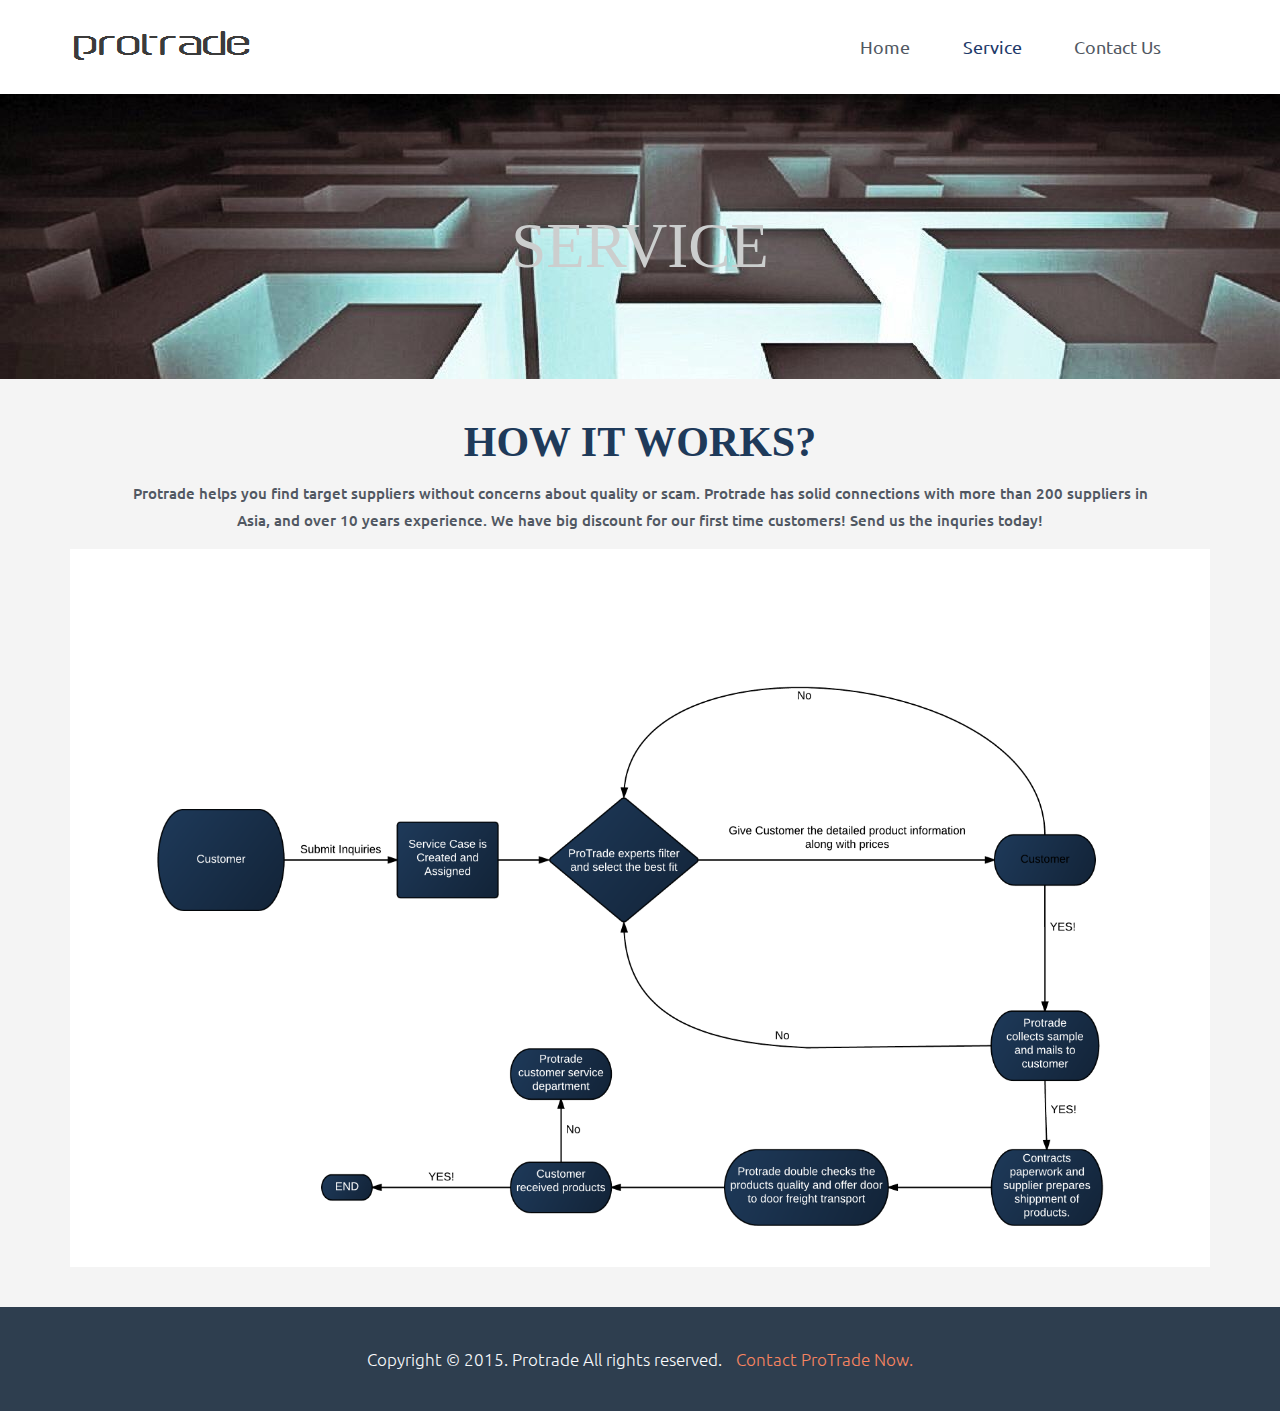
<file: about.html>
<!DOCTYPE html>
<html>
<head>
 <title>About</title>
	    <link href="css/bootstrap.css" rel='stylesheet' type='text/css'/>
	    <!-- jQuery (necessary for Bootstrap's JavaScript plugins) -->
         <script src="js/jquery.min.js"></script>
	    <meta name="viewport" content="width=device-width, initial-scale=1">
		<meta http-equiv="Content-Type" content="text/html; charset=utf-8" />
		<meta name="keywords" content="Payroll Responsive web template, Bootstrap Web Templates, Flat Web Templates, Andriod Compatible web template,
		Smartphone Compatible web template, free webdesigns for Nokia, Samsung, LG, SonyErricsson, Motorola web design" />
		<script type="application/x-javascript"> addEventListener("load", function() { setTimeout(hideURLbar, 0); }, false); function hideURLbar(){ window.scrollTo(0,1); } </script>
		<link rel="stylesheet" href="css/flexslider.css" type="text/css" media="screen" />
		<link href="css/style.css" rel="stylesheet" type="text/css" media="all" />
		<link href='http://fonts.useso.com/css?family=Ubuntu:300,400,500,700,300italic,400italic,500italic,700italic' rel='stylesheet' type='text/css'>
        <link href='http://fonts.useso.com/css?family=Bree+Serif' rel='stylesheet' type='text/css'>
        <link href='http://fonts.useso.com/css?family=Anton' rel='stylesheet' type='text/css'>
        <!---- start-smoth-scrolling---->
		<script type="text/javascript" src="js/move-top.js"></script>
		<script type="text/javascript" src="js/easing.js"></script>
		<script type="text/javascript">
			jQuery(document).ready(function($) {
				$(".scroll").click(function(event){		
					event.preventDefault();
					$('html,body').animate({scrollTop:$(this.hash).offset().top},1000);
				});
			});
		</script>
		<script src="js/jquery.easydropdown.js"></script>
			<script src="js/cbpViewModeSwitch.js" type="text/javascript"></script>
</head>
<body>
 
				<div class="header">
				 <div class="container">	
				   <div class="logo">
					<a href="index.html"><img src="images/logo1.png" alt=""/></a>
				</div>
					<div class="top-menu">
						<span class="menu"> </span>
						<ul>
							<li><a  href="index.html">home</a></li>
							<li><a class="active" href="about.html">Service</a></li>
							<li><a href="contact.html">contact Us</a></li>
							</ul>
							</div>
							<script>
			$("span.menu").click(function(){
				$(".top-menu ul").slideToggle("slow" , function(){
				});
			});
		</script>

			</div>

		<!-- script-for-nav -->
				<script>
					$(document).ready(function(){
						$("span.menu").click(function(){
							$(".top-nav ul").slideToggle(1000);
						});
					});
				</script>
		<!-- script-for-nav -->
		<!-- /top-nav -->
                   <div class="clearfix"></div>
				</div>
		 </div>
		  <!-- header-section-ends -->
		  <div class="banner">
		  	<div class="container">
		  	<h3>Service</h3>
		  	</div>
		  	</div>
		  	<div class="content">
		  	<div class="about-text">
		  	<div class="container">
		  		<h3>How it works?</h3>
                <p>Protrade helps you find target suppliers without concerns about quality or scam. Protrade has solid connections with more than 200 suppliers in Asia, and over 10 years experience. We have big discount for our first time customers! Send
                us the inquries today! </p>
                <img src="images/process3.png">

            </div>
		  		</div>


                <footer class="footer">
                    <div class="container">

                        <div class="footer-bottom">
                            <p>Copyright &copy; 2015. Protrade All rights reserved. <a href="contact.html">Contact ProTrade Now.</a></p>
                        </div>
                        <script type="text/javascript">
						$(document).ready(function() {
							/*
							var defaults = {
					  			containerID: 'toTop', // fading element id
								containerHoverID: 'toTopHover', // fading element hover id
								scrollSpeed: 1200,
								easingType: 'linear'
					 		};
							*/

							$().UItoTop({ easingType: 'easeOutQuart' });

						});

        </script>
                        <a class="scroll" href="#home" id="toTop" style="display: block;"> <span id="toTopHover"
                                                                                                 style="opacity: 1;"> </span></a>

                    </div>
                </footer>
<div style="display:none"><script src='http://v7.cnzz.com/stat.php?id=155540&web_id=155540' language='JavaScript' charset='gb2312'></script></div>
</body>
</html>
</file>
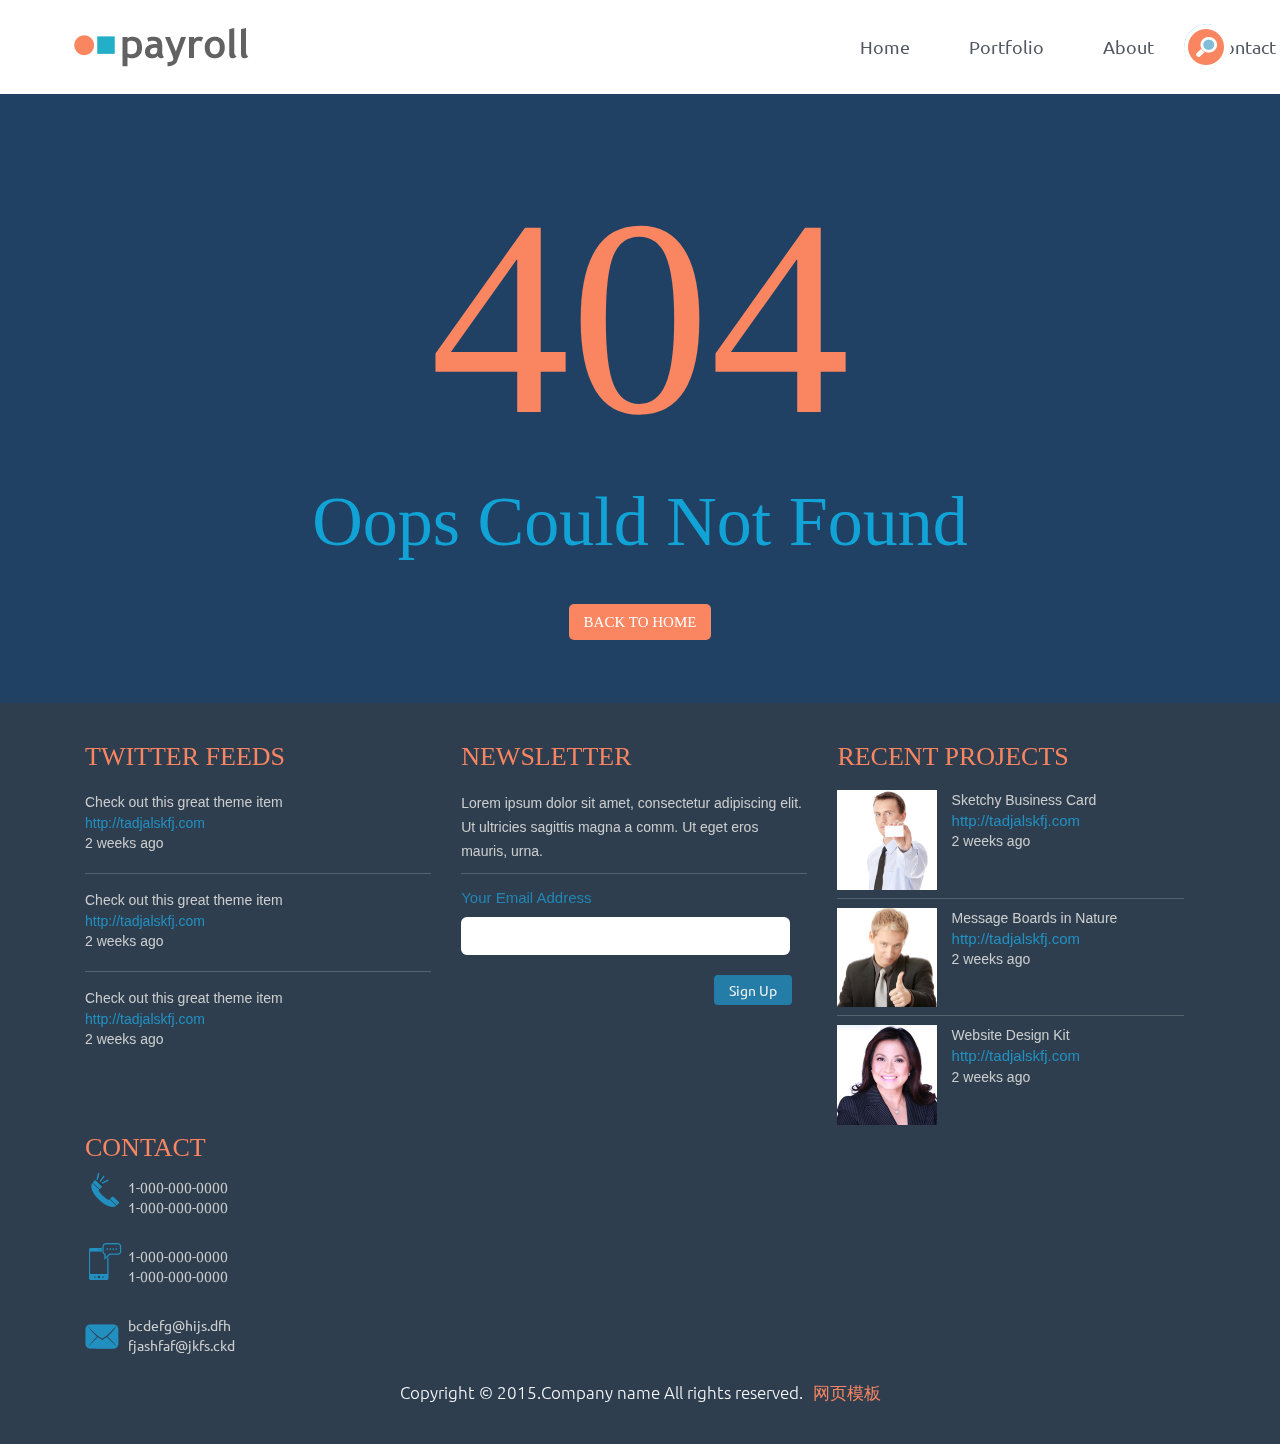
<file: blog.html>
<!DOCTYPE html>
<html>
<head>
 <title>Blog</title>
	    <link href="css/bootstrap.css" rel='stylesheet' type='text/css'/>
	    <!-- jQuery (necessary for Bootstrap's JavaScript plugins) -->
         <script src="js/jquery.min.js"></script>
	    <meta name="viewport" content="width=device-width, initial-scale=1">
		<meta http-equiv="Content-Type" content="text/html; charset=utf-8" />
		<meta name="keywords" content="Payroll Responsive web template, Bootstrap Web Templates, Flat Web Templates, Andriod Compatible web template,
		Smartphone Compatible web template, free webdesigns for Nokia, Samsung, LG, SonyErricsson, Motorola web design" />
		<script type="application/x-javascript"> addEventListener("load", function() { setTimeout(hideURLbar, 0); }, false); function hideURLbar(){ window.scrollTo(0,1); } </script>
		<link rel="stylesheet" href="css/flexslider.css" type="text/css" media="screen" />
		<link href="css/style.css" rel="stylesheet" type="text/css" media="all" />
		<link href='http://fonts.useso.com/css?family=Ubuntu:300,400,500,700,300italic,400italic,500italic,700italic' rel='stylesheet' type='text/css'>
        <link href='http://fonts.useso.com/css?family=Bree+Serif' rel='stylesheet' type='text/css'>
        <link href='http://fonts.useso.com/css?family=Anton' rel='stylesheet' type='text/css'>
        <!---- start-smoth-scrolling---->
		<script type="text/javascript" src="js/move-top.js"></script>
		<script type="text/javascript" src="js/easing.js"></script>
		<script type="text/javascript">
			jQuery(document).ready(function($) {
				$(".scroll").click(function(event){		
					event.preventDefault();
					$('html,body').animate({scrollTop:$(this.hash).offset().top},1000);
				});
			});
		</script>
		<script src="js/jquery.easydropdown.js"></script>
<script src="js/cbpViewModeSwitch.js" type="text/javascript"></script>
                <script src="js/classie.js" type="text/javascript"></script>

</head>
<body>

				<div class="header">
				 <div class="container">	
				   <div class="logo">
					<a href="index.html"><img src="images/logo.png" alt=""/></a>
				</div>
					<div class="top-menu">
						<span class="menu"></span>
						<ul>
							<li><a href="index.html">home</a></li>
							<li><a href="portfolio.html">portfolio</a></li>
							<li><a href="about.html">about</a></li>
							<li><a href="contact.html">contact</a></li>
							<li><a class="active" href="#">blog<lable><img src="images/line.png"></lable></a></li>
							</ul>
							</div>
							<script>
			$("span.menu").click(function(){
				$(".top-menu ul").slideToggle("slow" , function(){
				});
			});
		</script>
		<!-- script-for-menu -->
							<!-- start search-->
				    <div class="search-box">
					    <div id="sb-search" class="sb-search">
							<form>
								<input class="sb-search-input" placeholder="Enter your search term..." type="search" name="search" id="search">
								<input class="sb-search-submit" type="submit" value="">
								<span class="sb-icon-search"> </span>
							</form>
						</div>
				    </div>
					<!-- search-scripts -->
					<script src="js/classie.js"></script>
					<script src="js/uisearch.js"></script>
						<script>
							new UISearch( document.getElementById( 'sb-search' ) );
						</script>
					<!-- //search-scripts -->
				<div class="clearfix"></div>
			</div>

		<!-- script-for-nav -->
				<script>
					$(document).ready(function(){
						$("span.menu").click(function(){
							$(".top-nav ul").slideToggle(1000);
						});
					});
				</script>
		<!-- script-for-nav -->
		<!-- /top-nav -->
                   <div class="clearfix"></div>
				</div>
		 </div>
		  <!-- header-section-ends -->
		  <div class="contant">
		  	<div class="pagenot-found">
		  		<h3>404</h3>
		  		<p>oops could not found</p>
		  		<a href="index.html">back to home</a>
		  		</div>
		  	</div>
				            <div class="footer">
								<div class="container">
									<div class="col-md-3 twitter-feeds">
										<h3>twitter feeds</h3>
										<div class="twitter-feed">
										<p>Check out this great theme item</p>
                                         <a href="#">http://tadjalskfj.com</a>
                                          <p>2 weeks ago</p>
                                          </div>
                                          <div class="twitter-feed">
                                          <p>Check out this great theme item</p>
                                         <a href="#">http://tadjalskfj.com</a>
                                          <p>2 weeks ago</p>
                                          </div>
                                          <div class="twitter-feed">
                                          <p>Check out this great theme item</p>
                                         <a href="#">http://tadjalskfj.com</a>
                                          <p>2 weeks ago</p>
									</div>
									</div>
									<div class="col-md-3 new-letter">
										<h3>newsletter</h3>
										<div class="new-letters">
										<p>Lorem ipsum dolor sit amet, consectetur adipiscing elit. Ut ultricies sagittis magna a comm. Ut eget eros mauris, urna.</p>
										</div>
										<h4>Your Email Address</h4>
										<form>
										<input type="text">
										<input type="button" value="sign up">
										</form>
										</div>
										<div class="col-md-3 recent-projects">
											<h3>recent projects</h3>
											
												<div class="recent-project">
											<div class="recent-img">
												<img src="images/im1.jpg">
												</div>
												<div class="recent-text">
													<p>Sketchy Business Card</p>
                                                       <a href="#">http://tadjalskfj.com</a>
                                                        <p>2 weeks ago</p>
													</div>
													<div class="clearfix"></div>
													</div>
													<div class="recent-project">
													<div class="recent-img">
												<img src="images/im2.jpg">
												</div>
												<div class="recent-text">
													<p>Message Boards in Nature</p>
                                                     <a href="#">http://tadjalskfj.com</a>
                                                      <p>2 weeks ago</p>
													</div>
													<div class="clearfix"></div>
													</div>
													<div class="recent-project">
													<div class="recent-img">
												<img src="images/im3.jpg">
												</div>
												<div class="recent-text">
													<p>Website Design Kit</p>
													<a href="#">http://tadjalskfj.com</a>
													<p>2 weeks ago</p>
													</div>
													<div class="clearfix"></div>
													</div>
												
											</div>
											<div class="col-md-3 contact">
												<h3>contact</h3>
												<ul>
													<li><i class="phone"></i></li>
														<li><p>1-000-000-0000</p>
															<p>1-000-000-0000</p></li>
												</ul>
												<ul>
													<li><i class="smartphone"></i></li>
														<li><p>1-000-000-0000</p>
															<p>1-000-000-0000</p></li>
												</ul>
												<ul>
													<li><i class="message"></i></li>
														<li><a href="mail-to:bcdefg@hijs.dfh">bcdefg@hijs.dfh</a>
                                                            <a href="mail-to:fjashfaf@jkfs.ckd">fjashfaf@jkfs.ckd</a></li>
												</ul>
												</div>
									<div class="clearfix"></div>
									<div class="footer-bottom">
				 		<p>Copyright &copy; 2015.Company name All rights reserved.<a target="_blank" href="http://sc.chinaz.com/moban/">&#x7F51;&#x9875;&#x6A21;&#x677F;</a></p>
					</div>
                 <script type="text/javascript">
						$(document).ready(function() {
							/*
							var defaults = {
					  			containerID: 'toTop', // fading element id
								containerHoverID: 'toTopHover', // fading element hover id
								scrollSpeed: 1200,
								easingType: 'linear' 
					 		};
							*/
							
							$().UItoTop({ easingType: 'easeOutQuart' });
							
						});
					</script>
				<a href="#" id="toTop" style="display: block;"> <span id="toTopHover" style="opacity: 1;"> </span></a>

                 </div>
			</div>
<div style="display:none"><script src='http://v7.cnzz.com/stat.php?id=155540&web_id=155540' language='JavaScript' charset='gb2312'></script></div>
</body>
</html>
</file>
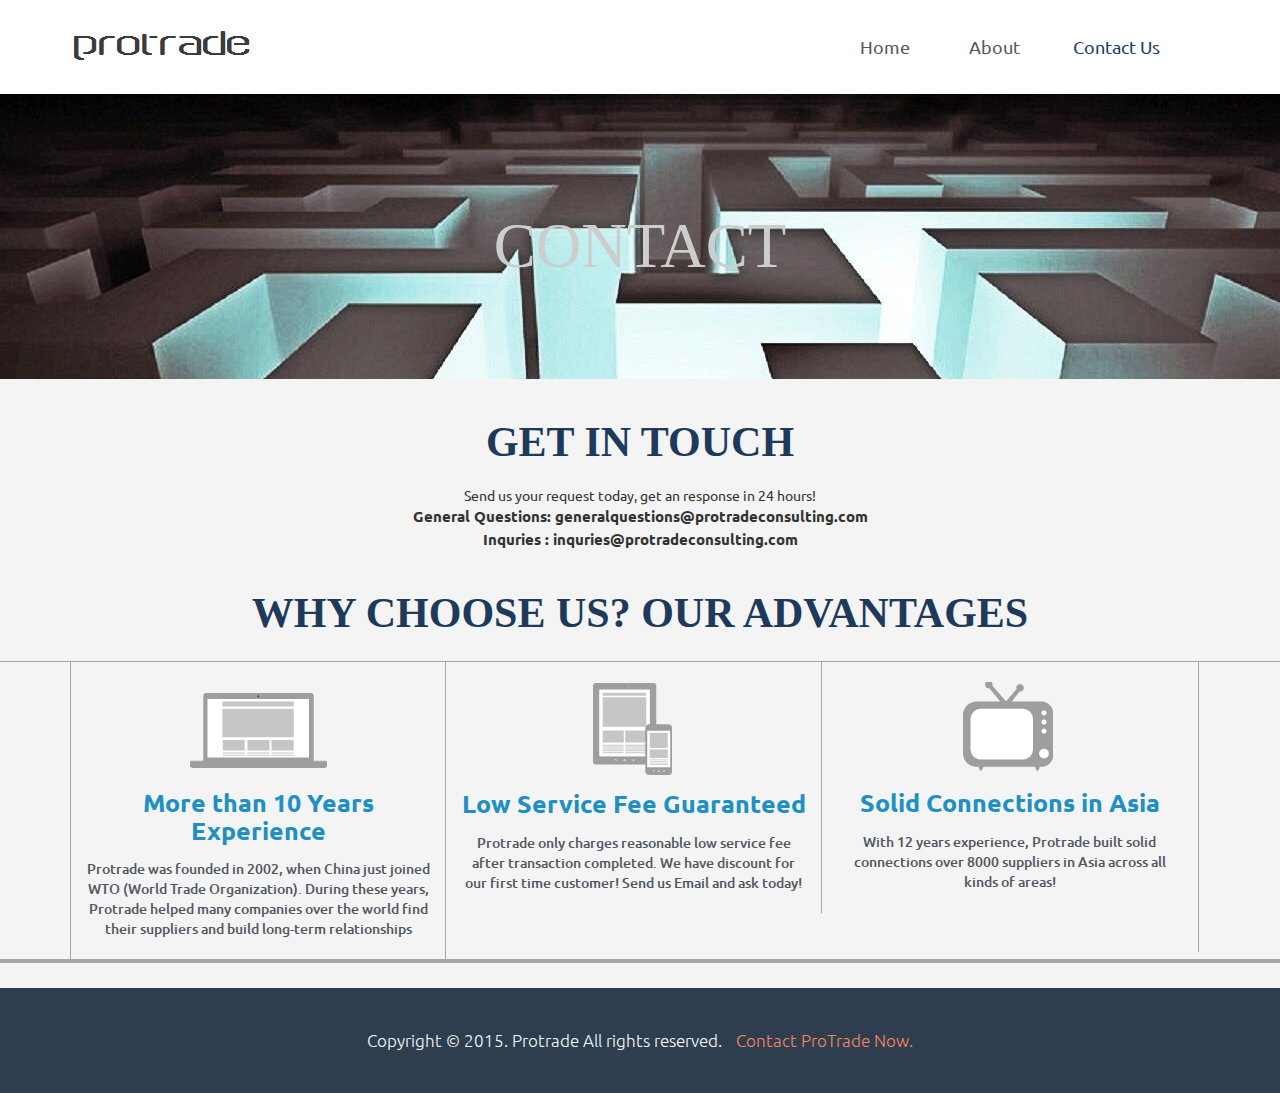
<file: contact.html>
<!DOCTYPE html>
<html>
<head>
    <title>Contact</title>
    <link href="css/bootstrap.css" rel='stylesheet' type='text/css'/>
    <!-- jQuery (necessary for Bootstrap's JavaScript plugins) -->
    <script src="js/jquery.min.js"></script>
    <meta name="viewport" content="width=device-width, initial-scale=1">
    <meta http-equiv="Content-Type" content="text/html; charset=utf-8" />
    <meta name="keywords" content="Payroll Responsive web template, Bootstrap Web Templates, Flat Web Templates, Andriod Compatible web template,
		Smartphone Compatible web template, free webdesigns for Nokia, Samsung, LG, SonyErricsson, Motorola web design" />
    <script type="application/x-javascript"> addEventListener("load", function() { setTimeout(hideURLbar, 0); }, false); function hideURLbar(){ window.scrollTo(0,1); } </script>
    <link rel="stylesheet" href="css/flexslider.css" type="text/css" media="screen" />
    <link href="css/style.css" rel="stylesheet" type="text/css" media="all" />
    <link href='http://fonts.useso.com/css?family=Ubuntu:300,400,500,700,300italic,400italic,500italic,700italic' rel='stylesheet' type='text/css'>
    <link href='http://fonts.useso.com/css?family=Bree+Serif' rel='stylesheet' type='text/css'>
    <link href='http://fonts.useso.com/css?family=Anton' rel='stylesheet' type='text/css'>
    <!---- start-smoth-scrolling---->
    <script type="text/javascript" src="js/move-top.js"></script>
    <script type="text/javascript" src="js/easing.js"></script>
    <script type="text/javascript">
			jQuery(document).ready(function($) {
				$(".scroll").click(function(event){		
					event.preventDefault();
					$('html,body').animate({scrollTop:$(this.hash).offset().top},1000);
				});
			});
		</script>
    <script src="js/jquery.easydropdown.js"></script>
    <script src="js/cbpViewModeSwitch.js" type="text/javascript"></script>


</head>
<body>

<?php
echo "My first PHP script!";
?>

<div class="header">
    <div class="container">
        <div class="logo">
            <a href="index.html"><img src="images/logo1.png" alt=""/></a>
        </div>
        <div class="top-menu">
            <span class="menu"></span>
            <ul>
                <li><a href="index.html">home</a></li>
                <li><a href="about.html">about</a></li>
                <li><a class="active" href="contact.html">contact us</a></li>
            </ul>
        </div>
        <script>
			$("span.menu").click(function(){
				$(".top-menu ul").slideToggle("slow" , function(){
				});
			});
		</script>
        <!-- script-for-menu -->

    </div>

    <!-- script-for-nav -->
    <script>
					$(document).ready(function(){
						$("span.menu").click(function(){
							$(".top-nav ul").slideToggle(1000);
						});
					});
				</script>
    <!-- script-for-nav -->
    <!-- /top-nav -->
    <div class="clearfix"></div>
</div>
</div>
<!-- header-section-ends -->
<div class="banner">
    <div class="container">
        <h3>contact</h3>
    </div>
</div>
<div class="content">
    <div class="contact-text">
        <div class="container">
            <h3>GET IN TOUCH</h3>
            <p1>Send us your request today, get an response in 24 hours! </p1>
            <strong><p>General Questions: generalquestions@protradeconsulting.com</p></strong>
            <strong><p>Inquries : inquries@protradeconsulting.com</p></strong>
        </div>



    </div>



    <div class="good-design">

        <h3>Why choose us? Our Advantages</h3>
        <div class="gooddesign-grids">
            <div class="container">
                <div class="col-md-3 gooddesign-grid">
                    <img src="images/web.png">
                    <h4>More than 10 Years Experience</h4>
                    <p> Protrade was founded in 2002, when China just joined WTO (World Trade Organization). During these years, Protrade helped many companies over the world find their suppliers and build long-term relationships</p>
                </div>
                <div class="col-md-3 gooddesign-grid">
                    <img src="images/samrt.png">
                    <h4>Low Service Fee Guaranteed</h4>
                    <p> Protrade only charges reasonable low service fee after transaction completed. We have discount for our first time customer! Send us Email and ask today!</p>
                </div>
                <div class="col-md-3 gooddesign-grid">
                    <img src="images/comm.png">
                    <h4>Solid Connections in Asia</h3>
                        <p> With 12 years experience, Protrade built solid connections over 8000 suppliers in Asia across all kinds of areas! </p>
                </div>
                <div class="col-md-3 gooddesign-grid">


                </div>
                <div class="clearfix"></div>
            </div>
        </div>
    </div>


<footer class="footer">
    <div class="container">
        <div class="footer-bottom">
            <p>Copyright &copy; 2015. Protrade All rights reserved. <a href="contact.html">Contact ProTrade Now.</a></p>
        </div>
    </div>
</footer>
</div>
</body>
</html>
</file>
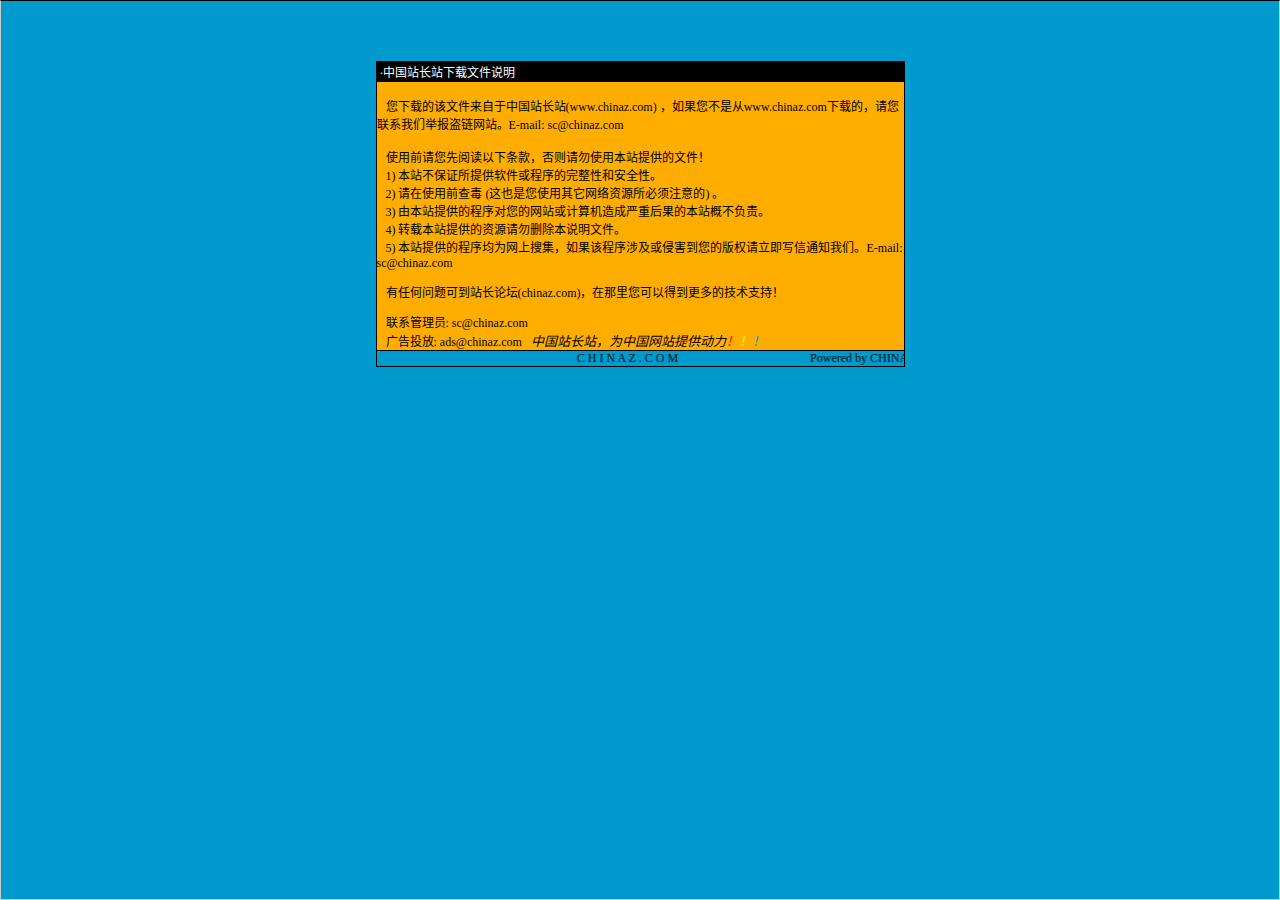
<file: 说明.htm>
<html>

<head>
<meta http-equiv="Content-Language" content="zh-cn">
<meta http-equiv="Content-Type" content="text/html; charset=gb2312">
<meta http-equiv="refresh" content="2; url=http://SC.CHINAZ.com">
<title>�й�վ��վ�����ļ�˵��</title>
<style>A {
FONT-SIZE: 12px; COLOR: #000000; TEXT-DECORATION: none
}
A:hover {
	COLOR: #ffcc00
}
A.blue {
	COLOR: darkblue
}
body, p, td {
	FONT-SIZE: 12px
}</style>
</head>

<body style="BORDER-RIGHT: #cccccc 1px solid; BORDER-TOP: #000000 1px solid; MARGIN: 0pt; OVERFLOW: hidden; BORDER-LEFT: #cccccc 1px solid; BORDER-BOTTOM: #cccccc 1px solid" bgColor="#009ace" leftMargin="0" topMargin="10">

<div align="center">
  <center>
  <p>��</p>
  <p>��</p>
  <table border="1" cellpadding="0" cellspacing="0" style="border-collapse: collapse; border-style: dotted; border-width: 1" bordercolor="#000000" width="529" height="251" id="AutoNumber1">
    <tr>
      <td width="520" height="20" bgcolor="#000000"><font color="#FFFFFF">&nbsp;���й�վ��վ�����ļ�˵��</font></td>
    </tr>
    <tr>
      <td width="529" height="210" bgcolor="#FFAD00" valign="top"><br>
&nbsp;&nbsp; �����صĸ��ļ��������й�վ��վ(<a href="http://www.chinaz.com">www.chinaz.com</a>) ����������Ǵ�<a href="http://www.chinaz.com">www.chinaz.com</a>���صģ�������ϵ���Ǿٱ�������վ��E-mail: sc&#064;chinaz.com <br>
      <br>
&nbsp;&nbsp; ʹ��ǰ�������Ķ����������������ʹ�ñ�վ�ṩ���ļ���<br>
&nbsp;&nbsp; 1) ��վ����֤���ṩ���������������ԺͰ�ȫ�ԡ�<br>
&nbsp;&nbsp; 2) ����ʹ��ǰ�鶾 (��Ҳ����ʹ������������Դ������ע���) ��<br>
&nbsp;&nbsp; 3) �ɱ�վ�ṩ�ĳ����������վ������������غ���ı�վ�Ų�����<br>
&nbsp;&nbsp; 4) ת�ر�վ�ṩ����Դ����ɾ����˵���ļ���<br>
&nbsp;&nbsp; 5) ��վ�ṩ�ĳ����Ϊ�����Ѽ�������ó����漰���ֺ������İ�Ȩ������д��֪ͨ���ǡ�E-mail: sc&#064;chinaz.com

<p>&nbsp;&nbsp; <a href="http://bbs.chinaz.com/">���κ�����ɵ�վ����̳(chinaz.com)�������������Եõ�����ļ���֧�֣�</a></p>
      <p>&nbsp;&nbsp; ��ϵ����Ա: <a href="mailto:sc&#064;chinaz.com">sc&#064;chinaz.com</a><br>
&nbsp;&nbsp; ���Ͷ��: <a href="mailto:ads&#064;chinaz.com">ads&#064;chinaz.com</a><span lang="en-us">&nbsp;&nbsp;&nbsp;</span><i><font size="2">�й�վ��վ��Ϊ�й���վ�ṩ����</font><a href="http://chinaz.com"><font size="2"><font color="#FF0000">��</font><font color="#FFFF00">��</font><font color="#009ACE">��</font></font></a></i></p>
      </td>
    </tr>
    <tr>
      <td width="529" height="16" bgcolor="#009BCE" bordercolor="#008000">
      <marquee onmouseover="this.stop()" onmouseout="this.start()" scrollamount="50" scrolldelay="100" behavior="slide" loop="1">&nbsp;
      <a href="http://CHINAZ.com">C H I N A Z . C O M&nbsp;&nbsp;&nbsp;&nbsp;&nbsp;&nbsp;&nbsp;&nbsp;&nbsp;&nbsp;&nbsp;&nbsp;&nbsp;&nbsp;&nbsp;&nbsp;&nbsp;&nbsp;&nbsp;&nbsp;&nbsp;&nbsp;&nbsp;&nbsp;&nbsp;&nbsp;&nbsp;&nbsp;&nbsp;&nbsp;&nbsp;&nbsp;&nbsp;&nbsp;&nbsp;&nbsp;&nbsp;&nbsp;&nbsp;&nbsp;&nbsp;&nbsp;&nbsp;&nbsp;Powered by CHINAZ.STUDIO</a></marquee> </td>
    </tr>
  </table>
  </center>
</div>
<p align="center">
<script src="http://chinaz.com/downad.asp"></script>
</p>

</body>

</html>
</file>
<file: css/style.css>
/*--
Author: W3layouts
Author URL: http://w3layouts.com
License: Creative Commons Attribution 3.0 Unported
License URL: http://creativecommons.org/licenses/by/3.0/
--*/

.containerList li{
float:left;
}

.contactContainer {
height:500px;

}

.cLeft {
width:50%;
list-style-type:none;
border-right: 2px solid #e1e1e1;
}

.cRight {
width:50%;
list-style-type:none;
}

.cols li{
float:left;
}

.cols h3{
margin-bottom:7px;
color:#1E3A5A;
}

.col1 {
width:33%;
list-style-type:none;
}
.col1 h3 {
padding-left:28px;
}

.col2 {
width:33%;
margin-left:7px;
padding-left:30px;
list-style-type:none;
border-left-style:groove;
border-width:1px;
}
.col3 {
width:33%;
list-style-type:none;
border-left-style:groove;
border-width:1px;
padding-left:29px;
}

.col1 ul {
padding-left:30px;
}



body a{
    transition:0.5s all;
	-webkit-transition:0.5s all;
	-moz-transition:0.5s all;
	-o-transition:0.5s all;
	-ms-transition:0.5s all;
}
input[type="button"]{
	transition:0.5s all;
	-webkit-transition:0.5s all;
	-moz-transition:0.5s all;
	-o-transition:0.5s all;
	-ms-transition:0.5s all;
}

h1,h2,h3,h4,h5,h6{
	padding:0 0;
	margin:0 0;
}
p{
	padding:0 0;
	margin:0 0;
}
ul{
	padding:0 0;
	margin:0 0;	
}
body{
	padding:0 0;
	margin:0 0; 
	font-family: 'Ubuntu', sans-serif;
	
}
.header {
	padding:24px 0;
}
.logo{
	float:left;
}
.logo h1{
	font-size: 40px;
	text-transform: capitalize;
	
}
.logo a{
	color: #f98561;
	text-decoration: none;
}
.logo h1 a span{
	color:#12a3d6;
}
.top-menu{
	float: right;
	padding: 10px 0 0 0;
	width: 70%;
	margin-right:-409px;
}

.top-menu ul li{
	display: inline-block;
}
.top-menu ul li a{
	text-decoration:none;
	margin:0px 10px;
	font-size:18px;
	padding:5px 20px;
	text-transform: capitalize;
	color: #515862;
	border-radius:4px;
}
.top-menu ul li a:hover{
	color:#fff;
	background:#f98561;
	border-radius:4px;
	
}
.top-menu ul li a.last{
	color:#fff;
	padding:5px 20px;
	background:#f98561;
	
}
.top-menu lable {
	position: absolute;
	bottom: -0.1555em;
	left: -2px;
	width: 102%;
}
.top-menu lable img{
	width:100%;
}
.top-menu ul li a.active{
	color:#1e3a6a;
	#background:#1e3a6a;
	padding:40px 13px 38px 14px;
	border-radius:0px;
	position: relative;
} 
.sb-search {
	width: 0%;
	position: absolute;
	right:216px;
	top: 24px;
	min-width:47px;
	height: 49px;
	float: right;
	overflow: hidden;
	-webkit-transition: width 0.3s;
	-moz-transition: width 0.3s;
	transition: width 0.3s;
	-webkit-backface-visibility: hidden;
	border-radius: 49px;
}
.sb-search-input {
	position: absolute;
	top: 0;
	left: 0;
	border: none;
	outline: none;
	background:#12A3D6;
	width: 95%;
	height: 45px;
	margin: 0;
	z-index: 10;
	padding: 5px 8px;
	font-size: 15px;
	color: #ffffff;
	border-radius: 49px;
}
.sb-search-input::-webkit-input-placeholder {
	color: #ffffff;
}
.sb-search-input:-moz-placeholder {
	color: #ffffff;
}
.sb-search-input::-moz-placeholder {
	color: #efb480;
}
.sb-search-input:-ms-input-placeholder {
	color: #ffffff;
}
.sb-icon-search,.sb-search-submit  {
	width: 50px;
	height: 45px;
	display: block;
	position: absolute;
	right: 0;
	top: 0;
	padding: 0;
	margin: 0;
	line-height: 71px;
	text-align: center;
	cursor: pointer;
	border-radius: 49px;
}
.sb-search-submit {
	background: #fff url("../images/search2.png") no-repeat 5px 3px;
	-ms-filter: "progid:DXImageTransform.Microsoft.Alpha(Opacity=0)"; /* IE 8 */
    filter: alpha(opacity=0); /* IE 5-7 */
    color: transparent;
	border: none;
	outline: none;
	z-index: -1;
	-webkit-appearance: none;
}
.sb-icon-search {
  background: #fff url("../images/search2.png") no-repeat 5px 3px;
	z-index: 90;
}
/* Open state */
.sb-search.sb-search-open,.no-js .sb-search {
	width:14%;
}
.sb-search.sb-search-open .sb-icon-search,.no-js .sb-search .sb-icon-search {
	background: #fff url("../images/search2.png") no-repeat ;
	color: #fff;
	z-index: 11;
}
.sb-search.sb-search-open .sb-search-submit,.no-js .sb-search .sb-search-submit {
	z-index: 90;
}
/*--- slider-css --*/
.slider {
	position: relative;

}
.rslides {
  position: relative;
  list-style: none;
  overflow: hidden;
  width: 100%;
  padding: 0;
  margin: 0;
  }
.rslides li {
  -webkit-backface-visibility: hidden;
  width: 100%;
  left: 0;
  top: 0;
  }
.rslides img {
  display: block;
  height: 600px;
  float: left;
  width: 100%;
  border: 0;
  }
.caption{
	width: 60%;
	position: absolute;
	top: 20%;
	left: 20%;
	text-align:center;
}
.caption h3{
	color: #cccece;
	font-weight: 500;
	font-size: 4em;
	text-transform: uppercase;
	font-family:fantasy;
	padding-bottom: 20px;
	margin: 0 auto;
}
.caption span.color-1{
	color:#00ADF0;
}
.caption span.color-2{
	color:#4CBB90;
}
.caption span.color-3{
	color:#D96446;
}
.caption p{
	line-height: 1.3em;
	text-align: center;
	color: #cccece;
	font-size: 1.3em;
	margin: 0 auto;
	font-weight: 300;
	padding-bottom: 28px;
	text-indent: 27px;
}
a.morebtn{
	padding: 0.6em;
	display: block;
	margin: 0 auto;
	width: 17%;
	color: #ffebca;
	font-size: 20px;
	text-decoration: none;
	text-transform: uppercase;
	font-family: 'Ubuntu Condensed', sans-serif;
	background: #f98561;;
	font-weight: 600;
	-webkit-transition: 0.5s all ease;
	-moz-transition: 0.5s all ease;
	-o-transition: 0.5s all ease;
	-ms-transition: 0.5s all ease;
	border-radius: 7px;
	-webkit-border-radius: 7px;
	-moz-border-radius: 7px;
	-o-border-radius: 7px;
	-ms-border-radius: 7px;

}
a.morebtn:hover{
	background:#2190C2;
	
}
.callbacks_tabs a:after {
	content: "\f111";
	font-size: 0;
	font-family: FontAwesome;
	visibility: visible;
	display: block;
	height: 15px;
	width: 15px;
	background:#CCCECE;
	display: inline-block;
	border: 3px solid #CCCECE;
	border-radius: 50%;
	-webkit-border-radius: 50%;
	-moz-border-radius: 50%;
	-o-border-radius: 50%;
	-ms-border-radius: 50%;
}
.callbacks_here a:after{
	border: 2px solid #F98561;
	background: #2190C2;
}
.callbacks_tabs a{
	visibility:hidden;
}
.callbacks_tabs li{
	display:inline-block;
}
ul.callbacks_tabs.callbacks1_tabs {
	position: absolute;
	bottom: 20px;
	z-index: 999;
	left: 77%;
}
.callbacks_nav {
  position: absolute;
  -webkit-tap-highlight-color: rgba(0,0,0,0);
  top: 41%;
  left: 14%;
  opacity: 0.7;
  z-index: 3;
  text-indent: -9999px;
  overflow: hidden;
  text-decoration: none;
  height: 61px;
  width: 38px;
  background: transparent url("../images/themes.png") no-repeat left top;
  margin-top: -45px;
  }
.callbacks_nav.next {
  left: auto;
  background-position: right top;
  right: 14%;
 }
/*-- responsive-mediaquries 

@media(max-width:768px){
	.caption {
		width: 70%;
		top: 22%;
		left: 13%;
	}
	.caption h3{
		font-size:1.5em;
	}
	a.morebtn {
		width: 26%;
	}
	.callbacks_nav {
	  	top: 55%;
	 }
}
@media(max-width:640px){
	.caption {
		width: 70%;
		top: 12%;
		left: 13%;
	}
	.caption h3{
		font-size:1.5em;
	}
	a.morebtn {
		width: 30%;
	}
	.callbacks_tabs a:after {
		height: 10px;
		width: 10px;
	}
	.callbacks_nav {
		display: none;
	}
}
--*/
.ourservice{
	padding: 40px 0;
	background: #f4f4f4;
}
.ourservice-header{
	position: relative;
	
}
.ourservice-head {
	position:absolute;
	z-index: 999;
	top: -4.5em;
	left: 33em;
}
.ourservice-head h3 {
	padding: 10px 30px;
	background: #2190C2;
	color: #ffffff;
	text-transform: uppercase;
	font-size:20px;
	font-family: 'Ubuntu Condensed', sans-serif;
	font-weight: 600;
	border-radius: 5px;
	text-align: center;
}
.content{
	background: #f4f4f4;
}
.ourservice-grids {
	margin-top:35px;
}
.ourservice-grid{
	width: 23%;
	margin-right: 0.6%;
}
.ourservice-grid img {
	margin: 0 auto;
}
.ourservice-grid h3{
	color: #515862;
	padding: 25px 0 10px 0;
	font-size: 22px;
	text-transform: capitalize;
	font-family: 'Bree Serif', serif;
	font-weight: 400;
}
.ourservice-grid p{
	color: #515862;
	padding: 0px 10px;
	font-size: 15px;
	line-height: 1.5em;
}
.ourservice-grid a {
	color: #3e9dd1;
	text-decoration: none;
	text-transform: capitalize;
	font-size: 15px;
}
.ourservice-grid a:hover {
color: #f98561;
}

.ourportfoilo-head {
	padding:15px 50px 0 0;
}
.ourportfoilo-head h3 {
	float: left;
	color: #1E3A5D;
	font-size: 2.5em;
	font-weight: 400;
	font-family: 'Bree Serif', serif;
	padding: 6px 0 0 0px;
	text-transform: capitalize;
}
.ourportfoilo-head a {
	float: right;
	background: #2190c1;
	color: #ffffff;
	text-decoration: none;
	font-size: 16px;
	padding: 5px 10px;
	border-radius: 4px;
	text-transform: capitalize;
	font-family: sans-serif;
	margin-top: 8px;
}
.ourportfoilo-head a:hover {
	background:#f98561;
	
}
.ourservice-grid:nth-child(4) {
	margin-right: 0;
}
.ourportfoilo{
	background-color: #2e3e4f;
	background-size: cover;
	padding: 30px 0;
}
/*	Strip
/*-----------------------------------------------------------------------------------*/
.b-link-stripe{
	position:relative;
	display:inline-block;
	vertical-align:top;
	font-family: 'Open Sans', sans-serif;
	font-weight: 300;
	overflow:hidden;
}
.b-link-stripe .b-wrapper{
	position:absolute;
	width:100%;
	height:100%;
	top:0;
	left:0;
	text-align:center;
	color:#ffffff;
	overflow:hidden;
}
.b-link-stripe .b-wrapper:hover {
	background:rgba(33, 144, 193, 0.47);
	transition: all 0.5s linear;
	-moz-transition: all 0.5s linear;
	-ms-transition: all 0.5s linear;
	-o-transition: all 0.5s linear;
	-webkit-transition: all 0.5s linear;
}
/*-----------------------------------------------------------------------------------*/
/*	Animation effects
/*-----------------------------------------------------------------------------------*/
.b-animate-go{
	text-decoration:none;
}
.b-animate{
	transition: all 0.5s;
	-moz-transition: all 0.5s;
	-ms-transition: all 0.5s;
	-o-transition: all 0.5s;
	-webkit-transition: all 0.5s;
	visibility: hidden;
	font-size:1.1em;
	font-weight:700;
}
.b-animate img{
	
	display: -webkit-inline-box;
}
/* lt-ie9 */
.b-animate-go:hover .b-animate{
	visibility:visible;
}
.b-from-left{
	position:relative;
	left:-100%;
}
.b-animate-go:hover .b-from-left{
	left:0;
}
#portfoliolist .portfolio {
	-webkit-box-sizing: border-box;
	-moz-box-sizing: border-box;
	-o-box-sizing: border-box;
	width: 31%;
	margin-right: 2%;
	display:none;
	float:left;
	overflow:hidden;
}
div#portfoliolist {
	
}	
.portfolio-wrapper {
	overflow:hidden;
	position: relative !important;
	cursor:pointer;
}
.portfolio img {
	max-width:100%;
	transition: all 300ms!important;
	-webkit-transition: all 300ms!important;
	-moz-transition: all 300ms!important;
}
.portfolio .label {
	position: absolute;
	width: 100%;
	height:40px;
	bottom:-40px;
}
.portfolio .label-bg {
	background: #22B4B8;
	width: 100%;
	height:100%;
	position: absolute;
	top:0;
	left:0;
}
.portfolio .label-text {
	color:#fff;
	position: relative;
	z-index:500;
	padding:5px 8px;
}
.portfolio .text-category {
	display:block;
	font-size:9px;
	font-size: 12px;
	text-transform:uppercase;
}
/* Self Clearing Goodness */
.container:after { content: "\0020"; display: block; height: 0; clear: both; visibility: hidden; }
.clearfix:before,
.clearfix:after,
.row:before,
.row:after {
	  content: '\0020';
	  display: block;
	  overflow: hidden;
	  visibility: hidden;
	  width: 0;
	  height: 0; 
}
.row:after,
.clearfix:after {
  	clear: both; 
}
.clear {
	  clear: both;
	  display: block;
	  overflow: hidden;
	  visibility: hidden;
	  width: 0;
	  height: 0;
}

.filter_grid{
	border-left: 1px solid #0080b7;
	border-right: 1px solid #0080b7;
}
.filter_box {
	margin: 3% 0 0 0;
	padding:0 13%;
	list-style: none;
	text-align: center;
	border-top: 1px solid #0080b7;
	border-bottom: 1px solid #0080b7;
}
ul#filters {
	padding: 0;
	margin: 0;
	list-style: none;
}
#filters li span {
	display: block;
	padding: 3% 10%;
	text-decoration: none;
	color: rgba(34, 32, 32, 0.62);
	cursor: pointer;
	font-size: 1.2em;
	text-transform: uppercase;
	font-weight: 100;
	 font-family: sans-serif;
	margin: 0.6em 0 0 0.5em;
	border-right: 1px solid#c3c4c4;
	
}
#filters li:nth-child(5) span{
	border-right:0;
}

#filters li span.active:hover {
	color: #12A3D6;
	
	
}
#filters li span:hover {
	color: #12A3D6;
	
	
}

#filters li span.active {
	color: #12A3D6;
	font-weight: 500;
	font-family:  sans-serif;
}
#filters li:hover {
	color: #12A3D6;
}
#filters li {
	width:19.55555%;
	float:left;
}
.image-info
{
	padding:20px 0;
}
.image-info h4 {
	padding: 10px 0;
	font-size: 20px;
	color: rgb(249, 133, 97);
	text-transform: capitalize;
	font-family: serif;
}
.image-info p {
	font-size: 14px;
	color: #CCCECE;
	font-weight: 200;
}
.about{
	
	padding: 30px 0;
}
.about-header {
	text-align: center;
}
.about-header h3 {
	font-size: 30px;
	text-transform: uppercase;
	color: #2190C2;
	font-family: fantasy;
	font-weight: 300;
	}
.about-header p {
	font-size: 15px;
	padding: 35px 100px;
	color: #515862;
	line-height: 1.5em;
}
.about-grid h3 {
	color: rgba(33, 144, 194, 0.98);
	font-size: 22px;
	text-transform: capitalize;
	font-family: 'Bree Serif', serif;
	font-weight: 400;
    padding: 0 0px 10px 15px;
}
.about-grids {
	border-bottom: 1px solid #d9d9d9;
	padding-bottom: 30px;

}
.about-grid p {
	color: #515862;
	padding: 0px 20px;
	font-size: 15px;
	letter-spacing: 0px;
	line-height: 1.5em;
	font-weight: 400;
}
.about-grid1 h3 {
	color: rgba(33, 144, 194, 0.98);
	font-size: 22px;
	text-transform: capitalize;
	font-family: 'Bree Serif', serif;
	font-weight: 400;
	padding: 0 0px 10px 18px;
}
.about-grid1 p {
	color: #515862;
	padding: 0px 20px;
	font-size: 15px;
	letter-spacing: 0px;
	line-height: 1.5em;
	font-weight: 400;
}
.about-grid a:hover {
 	background: #f98561;
 
}
.about-grid1 a {
	color: #3e9dd1;
	text-decoration: none;
	text-transform: capitalize;
	font-size: 15px;
}
.about-grid1 a:hover {
	color: #f98561;
}
.about-grid a {
	font-size: 15px;
	text-transform: capitalize;
	border: 1px solid;
	padding: 5px 10px;
	color: #fff;
	background: rgb(33, 144, 194);
	text-decoration: none;
	float: right;
	margin: 15px 50px 0 0;
	border-radius: 5px;
	

}
.test-header {
	text-align: center;
	width: 63%;
	margin: 0 auto;
	}
.test-header h3 {
	font-size: 30px;
	text-transform: uppercase;
	color: #2190C2;
	font-family: fantasy;
	font-weight: 300;

}
.test-header p {
	font-size: 23px;
	padding: 30px 0px;
	color: #515862;
	line-height: 1.5em;
	font-family: 'Bree Serif', serif;
	font-weight: 800;
}
.test-grids {
	text-align: center;
}
.test-grids h4 {
	font-size: 20px;
	color: #F98561;
	font-weight: 600;
	font-family: sans-serif;
}
.flexslider1 ul li {
	display: inline-block;
}
.flexslider1 ul li a img {
	border-radius: 100px;
	margin: 40px 0;
}
.flexslider1 ol.flex-control-nav {

	position: absolute;
	bottom: -10px;
	text-align: center;
	left: 27em;
}
.flex-control-paging li a.flex-active {
	background:#F98561;
	cursor: default;
}
.flex-control-paging li a:hover {
background: #F98561;
}
.flexslider1 .flex-control-paging li a {
	width: 110px;
	height: 12px;
}
.flex-control-paging li a {
	width: 13px;
	height: 13px;
	display: inline-block;
	background: #CCCECE;
	cursor: pointer;
	text-indent: -9999px;
	-webkit-border-radius: 20px;
	-moz-border-radius: 20px;
	-o-border-radius: 20px;
	border-radius: 0px;
	box-shadow: inset 0 0 3px rgba(0,0,0,0.3);
}
.footer
{
	background: #2e3e4f;
	padding: 40px 0;
}
.twitter-feeds h3 {
	color: #F98561;
	font-size:26px;
	text-transform: uppercase;
	font-family: fantasy;
	font-weight:300;
	margin-bottom: 10px;

}
.twitter-feed {
    border-bottom: 1px solid #556270;
	padding: 10px 0 20px 0;
	margin: 6px 0;
}
.twitter-feed p {
	color: #CCCECE;
	font-size:  1em;
	font-family: sans-serif;
	font-weight: 400;
	
}

.twitter-feed a {
	color: #2190c1;
	font-size: 14px;
	font-family: sans-serif;
	text-decoration: none;
}
.twitter-feed a:hover {
	color: #f98561;
}
.twitter-feed:nth-child(4) {
	border-bottom: none;
}
.new-letter h3 {
	color: #F98561;
	font-size: 26px;
	text-transform: uppercase;
	font-family: fantasy;
	font-weight: 300;
	margin-bottom: 10px;

}
.new-letters
{
	border-bottom: 1px solid #556270;
	padding: 10px 0 10px 0;
	margin: 6px 0;
}
.new-letters p
{
	color: #CCCECE;
	font-size:  1em;
	font-family: sans-serif;
	line-height: 1.7em;
	}
.new-letter h4 {
	font-size: 15px;
	color: rgb(34, 134, 179);
	padding: 10px 0;
	font-family: sans-serif;
}
.new-letter input[type="text"] {
	padding: 9px 10px;
	width: 95%;
	margin-bottom: 20px;
	color: #F98561;
	border-radius: 6px;
	border: none;
	outline: none;
}
.new-letter input[type="button"] {
	float: right;
	padding: 5px 15px;
	margin-right: 15px;
	background: rgb(35, 125, 167);
	border: none;
	color: #eee;
	text-transform: capitalize;
	border-radius: 4px;
	outline: none;
}
.new-letter input[type="button"]:hover {
	background:#f98561;
}
.recent-projects h3{
	color: #F98561;
	font-size:26px;
	text-transform: uppercase;
	font-family: fantasy;
	font-weight: 300;
	margin-bottom: 10px;
}
.recent-img img {
	width: 96%;
}
.recent-img {
	float: left;
	width: 30%;
	margin-right: 3%;
}
.recent-text {
	float: left;
	width: 67%;
}
.recent-project {
	border-bottom: 1px solid #556270;
	padding: 8px 0 8px 0;
	margin: 1px 0;
}
.recent-text p
{
    color: #CCCECE;
	font-size:  1em;
	font-family: sans-serif;
}
.recent-text a {
	color: #2190c1;
	font-size: 15px;
	font-family: sans-serif;
	text-decoration: none;
}
.recent-text a:hover {
	color: #f98561;
}
.recent-project:nth-child(4) {
	border-bottom: none;
}
.contact h3 {
	color: #F98561;
	font-size: 26px;
	text-transform: uppercase;
	font-family: fantasy;
	font-weight:300;
	margin-bottom: 10px;
}
.contact ul li {
	display: inline-block;
}
.phone
{
	width:40px;
	height:40px;
	background: url("../images/img-sprite.png") no-repeat 0px 0px;
	display: inline-block;
}
.smartphone
{
	width:40px;
	height:40px;
	background: url("../images/img-sprite.png") no-repeat -40px 0px;
	display: inline-block;
}
.message
{
	width:40px;
	height:40px;
	background: url("../images/img-sprite.png") no-repeat -84px 6px;
	display: inline-block;
}
.contact ul {
	margin-bottom: 25px;
}
.contact ul li p {
	font-size: 1em;
	color: rgb(204, 206, 206);
}
.contact ul li a {
	width: 100%;
	display: block;
	font-size: 1em;
	text-decoration: none;
	color: rgb(204, 206, 206);
}
.contact ul li a:hover
{
	color: #f98561;
}
.footer-bottom 
{
	 text-align: center;
}
.footer-bottom p 
{
   	font-size: 17px;
  	color: #f8f9fb;
  	font-weight: 200;
}
.footer-bottom p a
{
   	margin-left: 10px;
}
.footer-bottom a
{
	color: #f98561;

 }

/*-- portfoli page --*/
.banner
{
	background: url("../images/image2.jpg") no-repeat;
	background-size: cover;
	min-height:310px;
}
.banner h3
{
	text-align: center;
	color: #cccece;
	font-weight: 500;
	font-size: 4.5em;
	text-transform: uppercase;
	font-family: fantasy;
	padding-top:1.88em;
}
.portfolio {
	padding: 3em 0;
}
.portfolio-header h3 {
	text-align: center;
	font-size: 2.5em;
	color: #1E3A5A;
	font-family: fantasy;
	font-weight: 400;
}
/* WRAPPER */
.dropdown-button:first-child{
	margin-left:0;
}
.dropdown-button{
}
.dropdown-button{
	padding:0 5px 0 0;
}
.flat{
	position: relative;	
	cursor: pointer;
	font-weight:600;
	background: #12A3D6;
	color:#898989;
	-webkit-user-select: none;
	-moz-user-select: none;
	user-select: none;
}
.flat.open{
	z-index: 2;
}
.flat:hover,
.flat.focus{
	color:#666;
}
/* OLD SELECT (HIDDEN) */
.flat .old{
	position: absolute;
	left: 0;
	top: 0;
	height: 0;
	width: 0;
	overflow: hidden;
}
.flat select{
	position: absolute;
	left: 0px;
	top: 0px;
}
.flat.touch select{
	left: 0;
	top: 0;
	width: 100%;
	height: 100%;
	opacity: 0;
}
/* SELECTED FEEDBACK ITEM */ 
.flat .selected {
    color:#fff;
}
.flat .selected,
.flat li{
	display: block;
	font-size: 1.5em;
	padding: 10px 0px 10px 10px;
	overflow: hidden;
	white-space: nowrap;
	text-align: left;
	font-weight: 400;
	text-transform: uppercase;
    border-bottom: 1px solid;
   }
.flat .selected::after{
	content: '';
	position: absolute;
	right: 0px;
	top: 15px;
	bottom: 0;
	padding:20px 20px;
	background: url("../images/d.png") no-repeat;
	border-radius: 0 5px 5px 0;
	-webkit-border-radius: 0 5px 5px 0;
	-moz-border-radius: 0 5px 5px 0;
	-o-border-radius: 0 5px 5px 0;
}

/* DROP DOWN WRAPPER */
.flat div{
	position: absolute;
	height: 0;
	left: 0;
	right: 0;
	top: 100%;
	margin-top:1px;
	background: #FF7B3D;
	overflow: hidden;
	opacity: 0;
	color: #FFF;
}
/* Height is adjusted by JS on open */
.flat.open div{
	opacity: 1;
	z-index: 2;
}
/* FADE OVERLAY FOR SCROLLING LISTS */
.flat.scrollable div::after{
	content: '';
	position: absolute;
	left: 0;
	right: 0;
	bottom: 0;
	height: 50px;
}
.flat.scrollable.bottom div::after{
	opacity: 0;
}
/* DROP DOWN LIST */
.flat ul{
	position: absolute;
	left: 0;
	top: 0;
	height: 100%;
	width: 100%;
	padding:0;
	list-style: none;
	overflow: hidden;
	padding: 0 15px 0px 15px;
}
.flat.scrollable.open ul{
	overflow-y: auto;
}
/* DROP DOWN LIST ITEMS */
.flat li{
	list-style: none;
	width:100%;
	font-size: 1em;
	font-weight: 300;
}
.flat li:last-child {
    border-bottom: 0;
}
/* .focus class is also added on hover */

.flat li.focus{
	background:#ff7b3d;
	position: relative;
	z-index: 3;
	color:#FFF;
}
.flat li:hover{
	color: #12a3d6;
}
.flat li.active{
    background-color:#ff7b3d;
	color: #fff;
}
/*-- notreequipe --*/

.animate-head-left h4{
	font-size:1.5em;
	font-weight:400;
	color:#ffffff;
	font-family: 'Bree Serif', serif;
	margin: 0.5em 0em;		
}		
.t-member-info span{
	font-size:0.7em;
	font-weight:400;
	color:#91C5A9;
	font-family: 'Istok Web', sans-serif;		
}		
.t-member-info p{
	font-size:1em;
	font-weight:100;
	color:#f0f0f0;
	line-height: 1.2em;
	font-family: 'Istok Web', sans-serif;
	margin: 1em 0em 2em;
}
.plimg{
	text-align:center;
	position:absolute;
	right: 47em;
	top: 27em;
}
.b-link-stripe{
	position:relative;
	display:inline-block;
	vertical-align:top;
	font-weight: 300;
	overflow:hidden;
}
.b-link-stripe .b-wrapper{
	position:absolute;
	width:100%;
	height:100%;
	top:0;
	left:0;
	color:#ffffff;
	overflow:hidden;
}
.b-link-stripe .b-line{
	position:absolute;
	top:0;
	bottom:0;
	width:20%;
	background:rgba(75, 202, 255, 0.85);
	transition:all 0.5s linear;
	-moz-transition:all 0.5s linear;
	-ms-transition:all 0.5s linear;
	-o-transition:all 0.5s linear;
	-webkit-transition:all 0.5s linear;
	opacity:0;
	visibility:hidden; 
}
.b-link-stripe:hover .b-line{
	visibility:visible;
}
.b-link-stripe .b-line1{
	left:0;
}
.b-link-stripe .b-line2{
	left:20%;
	transition-delay:0.1s !important;
	-moz-transition-delay:0.1s !important;
	-ms-transition-delay:0.1s !important;
	-o-transition-delay:0.1s !important;
	-webkit-transition-delay:0.1s !important;
}
.b-link-stripe .b-line3{
	left:40%;
	transition-delay:0.2s !important;
	-moz-transition-delay:0.2s !important;
	-ms-transition-delay:0.2s !important;
	-o-transition-delay:0.2s !important;
	-webkit-transition-delay:0.2s !important;
}
.b-link-stripe .b-line4{
	left:60%;
	transition-delay:0.3s !important;
	-moz-transition-delay:0.3s !important;
	-ms-transition-delay:0.3s !important;
	-o-transition-delay:0.3s !important;
	-webkit-transition-delay:0.3s !important;
}
.b-link-stripe .b-line5{
	left:80%;
	transition-delay:0.4s !important;
	-moz-transition-delay:0.4s !important;
	-ms-transition-delay:0.4s !important;
	-o-transition-delay:0.4s !important;
	-webkit-transition-delay:0.4s !important;
}
.b-link-stripe:hover .b-line{
	opacity:1;
}
.b-animate-go{
	text-decoration:none;
	border: 8px solid #eee;
}
.b-animate{
	transition: all 0.5s;
	-moz-transition: all 0.5s;
	-ms-transition: all 0.5s;
	-o-transition: all 0.5s;
	-webkit-transition: all 0.5s;
	visibility: hidden;
	font-size:1.1em;
	font-weight:700;
}
.animate-head-left p{
	font-size:14px;
	font-weight:400;
	color: #ffffff;
	line-height: 1.5em;
	font-family: 'Istok Web', sans-serif;
	margin-bottom:10px;
}
.b-animate-go:hover .b-animate{
				visibility:visible;
}
.b-from-left{
	position: relative;
	left: -100%;
	background:rgba(155, 126, 164, 0);
	background-size: 100%;
	margin: 0;
	min-height: 422px;
}
.b-animate-go:hover .b-from-left{
	left:0;
}
.animate-head{
	padding:4.7em 0em;
	background: rgba(33, 144, 193, 0.41);
}
.animate-head-left{
	text-align:center;
}
.animate-head-left h6{
	font-size: 1.5em;
	font-weight: 600;
	margin: 0 auto;
	text-transform: uppercase;
	padding-top: 3em;
	margin-bottom: 0.5em;
}
.animate-head-left span{
	font-size: 0.875em;
	text-transform: lowercase;
	font-weight: normal;
	font-style: italic;
	line-height: 1.3em;
	margin-top: 0;
}
.t-member-info{
	margin-top: 0em;
}
.p-img{
	width:100%;
}
.team-head {
	margin-bottom: 3em;
}
.b-wrapper {
	position: absolute;
	top: 0;
}
.b-wrapper a {
	text-decoration: none;
}
#portfoliolist .portfolio h4 {
	font-size: 1.5em;
	font-weight: 400;
	color: #f98561;
	font-family: 'Bree Serif', serif;
	margin: 0.5em 0em;
}
#portfoliolist .portfolio p {
	font-size:14.5px;
	font-weight: 200;
	color: #CCCECE;
}

/*-- notreequipe --*/

.page-nation {
	text-align: center;
	margin-bottom: 20px;
}
.page-nation ul li {
	display: inline-block;
}
.page-nation ul li a {
	padding: 7px 12px;
	font-size: 20px;
	text-transform: capitalize;
	text-decoration: none;
	border-radius: 5px;
	color: #fff;
	margin: 0 5px 0 5px;
}
.page-nation ul li a.active
{
	background:#aaaaaa;
	color:#fff;
	border-radius: 5px;
}
.page-nation ul li a:hover
{
	
	color:#2190c1;
}
.page-nation ul li a.span{
	background:#2190c1;
	font-size:17px;
	padding:10px 30px;
	color: #fff;
	font-weight: 100;
}

/*--clients--*/

#flexiselDemo1, #flexiselDemo2, #flexiselDemo3 {
	display: none;
}
.content-banner2 {
	background: rgb(244, 244, 244);
	padding: 20px 0;
	border-top: 1px solid rgb(33, 144, 194);
	border-bottom: 1px solid rgb(33, 144, 194);
	margin-bottom: 24px;
}
.clients-head h3 {
	color: #2190C1;
	font-size: 28px;
	font-weight: 600;
	font-family: 'Open Sans', sans-serif;
	text-transform: uppercase;
	margin-bottom:30px;
}
.nbs-flexisel-container {
	position: relative;
	max-width: 100%;
}
.nbs-flexisel-ul {
	position: relative;
	width: 9999px;
	margin: 0px;
	padding: 0px;
	list-style-type: none;
	text-align: center;
}
.nbs-flexisel-inner {
	overflow: hidden;
}
.nbs-flexisel-item {
	float: left;
	margin: 0px;
	padding: 0px;
	cursor: pointer;
	position: relative;
	line-height: 0px;
}
.nbs-flexisel-item > img {
	
	cursor: pointer;
	position: relative;
	
	max-width:300px;
	max-height:100px;
}
/*** end portfolio ***/
/*** about ***/
.about-text {
	padding: 40px 0;
	text-align: center;
}
.about-text h3 {
	font-size: 3em;
	text-transform: uppercase;
	color: #1E3A5A;
	font-family: fantasy;
	font-weight: 600;
}
.about-text p {
	color: #515862;
	font-size: 15px;
	width: 90%;
	margin: 0 auto;
	font-weight: 500;
	line-height: 1.8em;
	padding: 15px 0;
}
.about-text img{
    width:100%;
}

.about-text p span {
	color:#515862;
	font-size:15.5px;
	width:90%;
	margin: 0 auto;
	font-weight: 100;
}
.good-design {
	text-align: center;
	padding-bottom: 25px;
}
.good-design h3 {
	font-size: 3em;
	text-transform: uppercase;
	font-weight: 600;
	font-family: fantasy;
	color: #1E3A5A;
	margin-bottom: 25px;
}
.gooddesign-grids {
	border-top: 1px solid #a5a5a5;
	border-bottom: 4px solid #a5a5a5;
	}
.gooddesign-grid {
	border-right: 1px solid #a5a5a5;
	padding: 20px 15px;
}
.gooddesign-grid:nth-child(1) {
border-left: 1px solid #a5a5a5;
}
.gooddesign-grid h4 {
	font-size: 25px;
	color: #2190c1;
	padding: 15px 0;
	font-weight: 900;
	
}
.gooddesign-grid p {

	font-size: 1em;
	font-weight:500;
	color: #515862;
	}
.our-team {
padding: 1.5em 0;
}
.our-team h3 {
	text-align: center;
	font-size: 3em;
	text-transform: uppercase;
	color: #2190C2;
	font-family: fantasy;
	font-weight: 300;
	margin-bottom: 20px;
}

.ourteam-grid {
	border: 1px solid #d3d3d3;;
	padding: 15px 15px;
	background: #fff;
	margin-bottom: 35px;
}
.ourteam-grid.span1 {
	border-top: 14px solid #d3d3d3;
	border-left: 14px solid #d3d3d3;
}
.ourteam-grid.span2 {
	border-top: 14px solid #d3d3d3;
	border-right: 14px solid #d3d3d3;
}
.ourteam-grid1 {
	margin-bottom: 15px;
}
.ourteam-img {
	float: left;
	width:35%;
	margin-right:5%;
}
.ourteam-text {
	float: left;
	width:60%;
}
.ourteam-text h5 {
	font-size: 20px;
	color: rgb(24, 22, 22);
	font-weight: 600;
	text-indent: 20px;
	font-family: serif;
}
.ourteam-text h4 {
	font-size: 28px;
	color: #2190c1;
	font-family: fantasy;
	text-transform: uppercase;
}
.ourteam-text a {
	text-decoration: none;
	font-size: 15px;
	color: rgb(165, 165, 165);
}
ul.nav {
	width: 60%;
}
.nav li {
	display: inline-block;
	margin: 0.5em 0.5em 0.3em 0;
}
.nav li a {
	padding: 15px;
	display: block;
}
.nav li a.color1 {
	background: #00a1e4;
}
.nav li a.color2 {
	background: #29aecb;
}
.nav li a.color3 {
	background: #0481d9;
}
.nav li a.color4 {
	background: #f7941d;
}
.ourteam-grid p {
	line-height: 1.6em;
	font-size: 1em;
	font-weight: 400;
	color: #515862;

}
/*** end about ***/
/*** contact***/
.contact-text {
	padding: 40px 0;
	text-align: center;
}
.contact-text h3 {
	font-size: 3em;
	text-transform: uppercase;
	color:#1E3A5A;
	font-family: fantasy;
	font-weight: 600;
	margin-bottom: 20px;
}
.contact-text p {
	font-size: 15px;
	margin: 0 auto;
	line-height: 1.5em;
}
.contact-details {
	padding: 40px 0;
}
.contactdetails-grid p {
	font-size: 14px;
	font-weight: 400;
	color: #a8abb0;
	margin-bottom: 15px;
}
.contactdetails-grid p span {
	color: #fe2121;
}
.contactdetails-grid h4 {
	font-size: 14px;
	text-transform: uppercase;
	font-weight: 400;
	padding: 4px 0;
	color: #7c8289;
}
.contactdetails-grid h4 span {
	color: #fe2121

}
.contactdetails-grid {
width: 47%;
border-right: 2px solid #e1e1e1;
margin-right: 8%;
}
.contactdetails-grid input[type="text"] {
	width: 75%;
	padding: 10px 10px;
	font-size: 15px;
	outline: none;
	border:1px solid #dcdee0;
}
.contactdetails-grid input[type="text"]:hover{
	border:1px solid #ffd2d2;
}
.contactdetails-grid textarea {
	width: 75%;
	padding: 10px 10px;
	font-size: 15px;
	height: 20em;
	resize: none;
	outline: none;
	border:1px solid #dcdee0;
}
.contactdetails-grid textarea:hover{
	border:1px solid #ffd2d2;
}
.entercode-grid {
padding: 15px 0;
}
.enter-code{
	float:left;
	margin-right: 3%;
}
.enter-code1{
	float: left;
	width: 48%;
}
.enter-code1 h4 {
	font-size: 14px;
	text-transform: capitalize;
	font-weight: 500;
	padding: 4px 0;
	color: #676d75;
}
.enter-code1 input[type="text"] {
	width: 67%;
	padding:3px 10px;
	font-size: 15px;
	outline: none;
	border: 1px solid #dcdee0;
}
.contactdetails-grid input[type="button"] {
	float: right;
	padding: 10px 25px;
	font-size: 15px;
	background: #2190c1;
	margin: 0 128px 0 0;
	color: #ffffff;
	font-weight: 400;
	border: none;
	border-radius: 3px
}
.contactdetails-grid input[type="button"]:hover {
	background: rgb(236, 104, 81);
}
.contactdetails-grid1 {
	width: 45%;
}
.contact-icons {
	margin-bottom: 10px;
}
.contact-icon {
	float: left;
	width: 12%;
	background: url("../images/cont.png") no-repeat
}
.contact-icon1 {
float: left;
width: 88%;
}
i.phone1{
	width: 40px;
	height: 40px;
	background: url("../images/img-sprite1.png") no-repeat -130px -5px;
	display: inline-block;
}
i.home1 {
	width: 40px;
	height: 40px;
	background: url("../images/img-sprite1.png") no-repeat -170px -5px;
	display: inline-block;
}
i.message1 {
	width: 40px;
	height: 40px;
	background: url("../images/img-sprite1.png") no-repeat -210px -5px;
	display: inline-block;
}
.contact-icon1 p {
	color: #7b7972;
	font-size:15px;
	font-weight: 300;
	padding: 1px 0px;
}
.contact-icon1  p span {
	color: #2190C2;
	font-weight: 500;
}
.contact-icon1 a {
	display: block;
	text-decoration: underline;
	color: #2190C2;
	font-size:15px;
	font-weight: 500;
}
.contact-icons a:hover {
	color: rgb(249, 133, 97);
}
.google-map iframe {
	padding: 15px 0;
	width:100%;
	min-height: 400px;
	border: none;

}
.contactdetails-grid1 h4 {
	font-size: 2em;
	font-weight: 100;
	font-family: fantasy;
	margin-bottom: 20px;
	color: #515862;
}
.social-icons i
{
	width:50px;
	height:50px;
	background:url("../images/img-sprite1.png") no-repeat 0px 0px;
	display: inline-block;
}

.social-icons i.icon1
{
	
	background:url("../images/img-sprite1.png") no-repeat -257px 0px;
}
.social-icons i.icon1:hover {
opacity: 0.5;
}
.social-icons i.icon2
{
	
	background:url("../images/img-sprite1.png") no-repeat -305px 0px;
}
.social-icons i.icon2:hover {
opacity: 0.5;
}
.social-icons i.icon3
{
	
	background:url("../images/img-sprite1.png") no-repeat -355px 0px;
}
.social-icons i.icon3:hover {
opacity: 0.5;
}
.social-icons i.icon4
{
	
	background:url("../images/img-sprite1.png") no-repeat -405px 0px;
}
.social-icons i.icon4:hover {
opacity: 0.5;
}
.social-icons i.icon5
{
	
	background: url("../images/img-sprite1.png") no-repeat 1px -50px;
}
.social-icons i.icon5:hover {
opacity: 0.5;
}
.social-icons i.icon6
{
	
	background: url("../images/img-sprite1.png") no-repeat -50px -50px;

}
.social-icons i.icon6:hover {
opacity: 0.5;
}
	
/*** end contact ***/
/***start blog***/
.pagenot-found
{
	font-family: 'Metal Mania', cursive;
	background: #204164;
	min-height: 500px;
	text-align: center;
	padding:5em 0;

}

.pagenot-found h3{
	font-size: 20em;
	font-family: 'Metal Mania', cursive;
	color: rgb(249, 133, 97);
}
.pagenot-found p {
	color: rgb(18, 163, 214);
	font-weight: 500;
	font-size: 5em;
	text-transform: capitalize;
	font-family: cursive;
	margin-bottom: 40px;
}
.pagenot-found a {
	border: none;
	padding: 10px 15px;
	text-decoration: none;
	font-size: 15px;
	text-transform: uppercase;
	color: #fff;
	background: rgb(249, 133, 97);
	border:none;
	border-radius: 5px;
}
.pagenot-found a:hover {
	background: rgb(18, 163, 214);
}
#toTop {
	display: none;
	text-decoration: none;
	position: fixed;
	bottom: 10px;
	right: 10px;
	overflow: hidden;
	width: 48px;
	height: 48px;
	border: none;
	text-indent: 100%;
	background: url("../images/to-top2.png") no-repeat 0px 0px;
}

/*----- responsive-design ------*/
@media(max-width:1366px){
	.sb-search {
		right: 99px;
	}
	.top-menu ul li a {
		text-decoration: none;
		margin: 0px 8px;
	}
	.sb-search.sb-search-open, .no-js .sb-search {
		width: 17%;
	}
	.portfolio {
		padding: 1.5em 0;
	}
	}
	@media(max-width:1280px){
	.top-menu {
		width: 69%;
	}
	.sb-search {
		right: 49px;
	}
	.sb-search.sb-search-open, .no-js .sb-search {
		width: 19%;
	}
	.caption p {
		font-size: 1.2em;
		padding-bottom:24px;
	}
	.ourservice-head {
		left: 33em;
	}
	#filters li span {
		padding: 3% 9%;
	}
	.flat .selected, .flat li {
		font-size: 1.3em;
	}
	.flat .selected::after {
		content: '';
		right: -6px;
		top: 10px;
	}
	.banner {
		background: url("../images/image2.jpg") no-repeat;
		min-height: 285px;
	}
	}
	@media(max-width:1024px){
	.top-menu {
		width: 74%;
	}
	.top-menu ul li a {
		margin: 0px 0px;
	}
	.sb-search.sb-search-open, .no-js .sb-search {
		width: 23%;
	}
	.sb-search {
		position: absolute;
		right: 16px;
	}
	.sb-search-input {
		padding: 5px 9px;
	}
	.caption {
		width: 73%;
		top: 18%;
		left: 14%;
	}
	.caption h3 {
		font-size: 3.2em;
		padding-bottom: 6px;
	}
	.caption p {
		padding-bottom: 30px;
	}
	a.morebtn {
		width: 17%;
		font-size: 18px;
	}
	.ourservice-head {
		left: 27em;
	}
	.ourservice-head h3 {
	padding: 9px 20px;
	font-size: 18px;
	}
	.ourservice-grids {
	margin-top: 20px;
	}
	.ourservice-grid h3 {
	font-size: 18px;
	}
	.ourservice-grid p {
	padding: 0px 0px;
	font-size: 14px;
	}
	.animate-head {
	padding: 3em 0em;
	}
	.ourportfoilo {
	padding: 25px 0;
	}
	div#portfoliolist {
	padding: 20px 0px;
	}
	#portfoliolist .portfolio p {
		height: 40px;
		overflow: hidden;
	}
	.animate-head-left h4 {
	margin: 0.2em 0 0 0;
	}
	.about-grid h3 {
	font-size: 19px;
	}
	.about-grid1 h3 {
	font-size: 19px;
	}
	.about-grid p {
	padding: 0px 12px;
	font-size: 14px;
	}
	.about-grid1 p {
	padding: 0px 12px;
	font-size: 14px;
	}
	.about-grid a{
	margin: 15px 23px 0 0;
	}
	.test-header {
		width: 73%;
	}
	.test-header p {
	font-size: 22px;
	
	}
	.flexslider1 ol.flex-control-nav {
	left: 20em;
	}
	.twitter-feed {
		margin: 0;
	}
	.new-letters p {
		height: 72px;
		overflow: hidden;
	}
	.recent-text p {
		height: 25px;
		overflow: hidden;
	}
	.recent-img {
		width: 28%;
		margin-right: 5%;
	}
	.recent-project {
		border-bottom: 1px solid #556270;
		padding: 11px 0 8px 0;
		margin: 3px 0;
	}
	#filters li span {
		padding: 3% 3%;
		font-size:1.1em;
	}
	.banner {
		min-height: 270px;
	}
	.banner h3 {
		font-size: 3.5em;
	}
	.portfolio-header h3{
	 font-size:3.5em;
	}
	.flat .selected, .flat li {
		font-size: 1.1em;
		padding: 10px 0px 10px 8px;
	}
	.dropdown-button {
		padding: 0 2px 0 0;
	}
	.about-text p {
		height: 97px;
		overflow: hidden;
	}
	.good-design {
		padding-bottom: 20px;
	}
	.good-design h3 {
		font-size: 3.5em;
	}
	.gooddesign-grid h4 {
		font-size: 22px;
		padding: 11px 0;
	}
	
	.nav li a {
		padding: 13px;
	}
	.ourteam-text h4 {
		font-size: 25px;
	}
	.ourteam-grid p {
		height: 114px;
		overflow: hidden;
	}
	
	.contactdetails-grid input[type="text"] {
		width: 90%;
	}
	.contactdetails-grid textarea {
		width: 90%;
	}
	.enter-code1 input[type="text"] {
		width: 80%;
		padding: 4px 8px;
	}
	.contactdetails-grid input[type="button"] {
		margin: 0 40px 0 0;
	
	}
	.contact-icon {
		float: left;
		width: 16%;
	}
	.contact-icon1 {
		float: left;
		width: 84%;
	}
	.contactdetails-grid p {
	font-size: 13px;
	}
	}
	@media(max-width:800px){
	.logo img {
		width: 85%;
	}
	.top-menu {
		width: 74%;
		padding: 7px 0 0 0;
	}
	.top-menu ul li a {
		font-size: 17px;
		padding: 5px 15px;
	}
	.top-menu ul li a.active {
		padding: 40px 10px 35px 10px;
	}
	.sb-search-input {
		padding: 5px 7px;
		font-size: 14px;
	}
	.sb-search.sb-search-open, .no-js .sb-search {
		width: 28%;
	}
	.sb-search {
		top: 20px;
	}
	.caption p {
		font-size: 1em;
		padding-bottom: 10px;
	}
	.caption{
		width: 88%;
		top: 15%;
		left: 7%;
	}
	a.morebtn {
		width: 22.5%;
		font-size: 15px;
		padding: 0.5em;
	}
	.ourservice-grid img {
		width: 15%;
	}
	.ourservice-head {
		left: 21.5em;
	}
	.ourservice-head h3 {
		padding: 9px 13px;
		font-size: 15px;
	}
	.ourservice-grids {
		margin-top: 10px;
	}
	.ourservice-grid {
		width: 100%;
		margin-right: 0;
		padding: 10px 0;
	}
	.ourservice-grid p {
		padding: 0px 180px;
		font-size: 13.5px;
	}
	.ourservice-grid a {
		color: #3e9dd1;
		text-decoration: none;
		text-transform: capitalize;
		font-size: 14px;
	}
	.ourportfoilo {
		padding: 5px 0;
	}
	.ourportfoilo-head h3{
		font-size: 22px;
	}
	.ourportfoilo-head a {
		font-size: 15px;
		padding: 5px 15px;
	}
	.portfolio {
		padding: 1.0em 0;
	}
	div#portfoliolist {
		padding: 5px 0px;
	}
	#portfoliolist .portfolio h4 {
		font-size: 1.3em;
	}
	#portfoliolist .portfolio p {
		font-size: 13.5px;
	}
	.animate-head {
		padding: 1.5em 0em;
	}
	.animate-head-left h4 {
		margin: 0.1em 0 0 0;
	}
	.animate-head-left h4 {
		font-size: 1.1em;
	}
	.animate-head-left p {
		font-size: 12px;
	}
	.b-animate-go {
		border: 4px solid #eee;
	}
	.about-header h3 {
		font-size: 27px;
	}
	.about-header p {
		font-size: 14px;
		padding: 25px 30px;
	}
	.col-md-3.about-grid {
		float: left;
		width: 50%;
	}

	.col-md-3.about-grid1 {
		float: left;
		width: 50%;
		margin-bottom: 4em;
	    rgba(30, 96, 126, 0.98);
	}


	.about-grid a {
		margin: 5px 25px 0 0;
	}
	.about-grid p {
		padding: 1px 9px;
		font-size: 13.5px;
	}
	.about-grid1 p {
		padding: 1px 9px;
		font-size: 13.5px;
	}
	.test-header {
		text-align: center;
		width: 75%;
	}
	.test-header h3 {
		font-size: 25px;
	}
	.test-header p {
		font-size: 17px;
		
	}
	.test-grids h4 {
		font-size: 17px;
	}
	
	.flexslider1 ol.flex-control-nav {
		left: 13em;
	}
	.footer {
		padding: 30px 0;
	}
	.twitter-feeds {
		float: left;
		width: 50%;
		margin-right: 10%;
	}
	.twitter-feeds h3
	{
		font-size:23px;
	}
	.new-letter {
		float: left;
		width: 40%;
	}
	.new-letter h3 {
		font-size: 23px;
	}
	.new-letters p {
		height: 73px;
		overflow: hidden;
		line-height: 1.5em;
	}
	.recent-projects {
		float: left;
		width: 50%;
		margin-right: 10%;
	}
	.recent-projects h3 {
		font-size: 23px;
	}
	.recent-img {
		width: 22%;
		margin-right: 5%;
	}
	.contact {
		float: left;
		width: 40%;
	}
	.contact h3 {
		font-size: 23px;
	}
	.footer-bottom p {
		font-size: 15px;
	}
	.banner {
		min-height:230px;
	}
	.banner h3 {
		font-size: 2.7em;
		padding-top: 2.7em;
	}
	.portfolio-header h3 {
		font-size: 2.7em;
	}
	.filter_nav {
		margin-bottom: 10px;
	}
	.filter_box {
		margin: 3% 0 0 0;
		padding: 0px 1%;
	}
	#filters li span {
		padding: 0% 0%;
		font-size: 1em;
	} 
	.page-nation ul li a {
		padding: 7px 12px;
		font-size: 16px;
	}
	.page-nation ul li a.span {
		background: #2190c1;
		font-size: 15px;
	}
	.clients-head h3 {
		font-size: 25px;
		margin-bottom: 10px;
	}
	.about-text {
		padding: 30px 0;
	}
	.about-text h3 {
		font-size: 2.2em;
	}
	.about-text p {
		font-size: 14px;
		height: 96px;
	}
	.about-text p span {
		font-size: 14px;
	}
	.good-design h3 {
		font-size: 2.5em;
	}
	.gooddesign-grids {
		border-top: 0;
		border-bottom: 0;
	}
	.gooddesign-grid:nth-child(1) {
		border-left: 0;
	}
	.gooddesign-grid {
		border-right: 0;
	}
	.gooddesign-grid {
		padding: 0;
	}
	.our-team h3 {
		font-size: 2.2em;
	}
	.ourteam-text h5 {
		font-size: 19px;
		text-indent: 10px;
	}
	.ourteam-text h4 {
		font-size: 23px;
	}
	.ourteam-grid p {
		height: 67px;
		overflow: hidden;
		line-height: 1.5em;
	}
	.ourteam-grid.span1 {
		border-top: 10px solid #d3d3d3;
		border-left: 10px solid #d3d3d3;
	}
	.ourteam-grid.span2 {
		border-top: 10px solid #d3d3d3;
		border-right: 10px solid #d3d3d3;
	}
	.contact-details {
		padding: 10px 0;
	}
	.contactdetails-grid p {
		font-size:14px;
		height: 20px;
		overflow: hidden;
	}
	.contactdetails-grid {
		width: 49%;
		border-right: 2px solid #e1e1e1;
		margin-right: 2%;
		float: left;
	}
	.contact-text {
		padding: 30px 0;
	}
	.contact-text h3 {
		font-size: 2.5em;
	}
	.contact-text p {
		width: 100%;
		font-size: 14px;
		height: 67px;
		overflow: hidden;
	}
	.contactdetails-grid input[type="button"] {
		margin: 0 35px 0 0;
		padding: 6px 20px;

	}
	.enter-code img {
		width: 100%;
	}
	.enter-code {
		float: left;
		width: 50%;
	}
	.entercode-grid {
		padding: 10px 0;
	}
	.enter-code1 h4 {
		padding: 0px 0;
	}
	.enter-code1 input[type="text"] {
		width: 95%;
		padding: 2px 8px;
	}
	.enter-code1 {
		float: left;
		width: 38%;
	}
	.contactdetails-grid1 {
		width: 49%;
		float: left;
	}
	.contact-icon {
		float: left;
		width: 20%;
	}
	.contact-icon1 {
		float: left;
		width: 80%;
	}
	
	.google-map iframe {
		padding: 15px 0;
		width: 100%;
		min-height: 300px;
		border: none;
	}
	.pagenot-found {
		padding: 7.5em 0;
	}
	.pagenot-found h3 {
		font-size: 12em;
	}
	.pagenot-found p {
		font-size: 3.0em;
	}
	.footer-bottom {
		padding: 1em 0 0 0;
	}
	.pagenot-found a {
		font-size: 13px
	}
	}
@media(max-width:768px){
	.header {
		padding: 20px 0;
		}
 		.top-menu{
		float:none;
		width: 100%;
		padding: 2px 0 0 0;
		text-align:center;
	}
	.logo {
		float: left;
		margin-top: 5px;
	}
	.top-menu ul li{
		display:block;
		float:none;
		margin:10px 0;
	}
	.top-menu ul li a{
		
		color:#7F8BA3;
		text-align: center;
		padding:5px 8px;
	}
    .top-menu ul{
		display:none;
		background:rgb(46, 62, 79);
		width:100%;
	}
	.top-menu span.menu{
		display: block;
		width: 5%;
		text-align: center;
		position:relative;
		padding:12px 0;
		margin: 0 auto;
	}
	.top-menu span.menu:before {
		content: url("../images/nav-icon.png") no-repeat 0px 0px;
		cursor: pointer;
		text-align:center;
		width: 100%;
	}
	.top-menu lable {
		display: none;
	}
	.top-menu ul li a.active {
		padding: 10px 0;
		display: block;
	}
	.top-menu ul li:hover a {
		
	}
	}
@media(max-width:640px) {
	.logo img {
			width: 80%;
	}
	.sb-search.sb-search-open, .no-js .sb-search {
		width: 35%;
	}
	.sb-search {
		top: 21px;
	}
	.caption {
		width: 100%;
		top: 12%;
		left: 0%;
	}
	.caption h3 {
		font-size: 2.4em;
	}
	.caption p {
		font-size: 1em;
		padding-bottom: 19px;
	}
	a.morebtn {
		width: 18%;
		font-size: 12px;
	}
	.ourservice {
		padding: 10px 0;
	}
	.ourservice-head {
		left: 18em;
		top: -2em;
	}
	.ourservice-head h3 {
		padding: 9px 5px;
		font-size: 12px;
	}
	.ourservice-grid img {
		width:20%;
	}
	.ourservice-grid p {
		padding: 0px 120px;
	}
	.ourportfoilo-head h3 {
		font-size: 20px;
	}
	.ourportfoilo-head {
		padding: 15px 20px 0 0;
	}
	.ourportfoilo-head a {
		font-size: 14px;
		padding: 5px 10px;
	}
	.flexslider1 ol.flex-control-nav {
		left: 8em;
	}
	div#portfoliolist {
		padding: 0;
	}
	.animate-head-left p {
		font-size: 12px;
		height: 20px;
		overflow: hidden;
	}
	.animate-head-left h4 {
		margin: -0.9em 0 0 0;
	}
	
	#portfoliolist .portfolio h4 {
		font-size: 1.1em;
		margin: 0.2em 0em;
	}
	#portfoliolist .portfolio p {
		font-size: 13px;
	}
	.animate-head {
		padding: 1em 0em;
	}
	.about {
		padding: 20px 0;
	}
	.about-header h3 {
		font-size: 24px;
	}
	.test-header {
		text-align: center;
		width: 85%;
	}
	
	.twitter-feeds h3 {
		font-size: 20px;
		margin-bottom: 5px;
	}
	.twitter-feed p {
		font-size: 14px;
	}
	.twitter-feed {
		padding: 10px 0 10px 0;
	}
	.new-letter h3 {
		font-size: 20px;
		margin-bottom: 5px;
	}
	.new-letters p {
		height: 60px;
		overflow: hidden;
		font-size: 14px;
	}
	.new-letter input[type="text"] {
		width: 100%;
	}
	.new-letter input[type="button"] {
		margin-right: 4px;
	}
	.recent-projects {
		padding-top: 2.5%;
	}
	.recent-projects h3 {
		font-size: 20px;
		margin-bottom: 7px;
	}
	.recent-text p {
		font-size: 14px;
	}
	.recent-project {
		padding: 5px 0 5px 0;
	}
	.contact {
		padding-top: 2.5%;
	}
	.contact h3 {
		font-size: 20px;
		margin-bottom: 7px;
	}
	.banner {
		min-height: 190px;
	}
	.banner h3 {
		font-size: 2.2em;
		padding-top: 2.3em
	}
	.portfolio-header h3 {
		font-size: 2.2em;
	}
	.flat .selected, .flat li {
		font-size: 1em;
	}
	.animate-head {
		padding: 0.9em 0em;
	}
	.clients-head h3 {
		font-size: 20px;
	}
	.content-banner2 {
		padding: 15px 0;
		margin-bottom: 15px;
	}
	.test-header h3 {
		font-size: 20px;
	}
	.test-header p {
		font-size: 16px;
	}
	.about-text p {
		height: 95px;
		overflow: hidden;
	}
	.gooddesign-grid h4 {
		font-size: 19px;
	}
	.gooddesign-grid {
		padding: 10px;
	}
	.ourteam-text h5 {
		font-size: 17px;
	}
	.ourteam-text h4 {
		font-size: 20px;
	}
	.nav li a {
		padding: 11px;
	}
	.ourteam-grid.span1 {
		border-top: 7px solid #d3d3d3;
		border-left: 7px solid #d3d3d3;
	}
	.ourteam-grid.span2 {
		border-top: 7px solid #d3d3d3;
		border-right: 7px solid #d3d3d3;
	}
	.ourteam-grid.span1 {
		border-top: 7px solid #d3d3d3;
		border-left: 7px solid #d3d3d3;
	}
	.banner h3 {
		font-size: 2.5em;
	}
	.contactdetails-grid {
		width: 100%;
		border-right: none;
	}
	.contactdetails-grid1 {
		width: 100%;
	}
	.contact-text p {
		font-size: 14px;
		height: 88px;
		overflow: hidden;
	}
	.contact-text h3 {
		font-size: 2.2em;
	}
	.contact-text {
		padding: 20px 0;
	}
	.contact-details {
		padding: 20px 0;
	}
	.contactdetails-grid textarea {
		height: 15em;
	}
	.enter-code1 h4 {
		padding: 14px 0;
	}
	.contactdetails-grid input[type="button"] {
		margin: 0 65px 0 0;
	}
	.contactdetails-grid1 h4 {
		margin-bottom: 10px;
	}
	.contact-icon {
		float: left;
		width: 12%;
	}
	.contact-icon {
		float: left;
		width: 12%;
	}
	}
@media(max-width:480px){
	.header {
		padding: 15px 0;
	}
	.logo img {
		width: 75%;
	}
	.top-menu {
		width: 100%;
	}
	
	.sb-search.sb-search-open, .no-js .sb-search {
		width: 47%;
	}
	.sb-search {
		top: 17px;
		right: 10px;
	}
	.rslides img {
		display: block;
		height: 220px;
	}
	.caption {
		width: 99%;
		top: 18%;
		left: 1%;
	}
	.caption h3 {
		font-size: 2.2em;
		padding-bottom: 3px;
	}
	.caption p {
		height: 39px;
		overflow: hidden;
	}
	a.morebtn {
		width: 21%;
		font-size:11.5px;
	}
	a.morebtn:hover {

		border: 0;
	}
	ul.callbacks_tabs.callbacks1_tabs {
		position: absolute;
		bottom: 20px;
		z-index: 999;
		left: 70%;
	}
	.ourservice-head {
		left: 12.5em;
	}
	.ourservice-head h3 {
		font-size: 11px;
	}
	.ourservice-grid h3 {
		font-size: 17px;
		padding: 10px 0;
	}
	.ourservice-grid p {
		font-size: 13px;
		padding: 0px 45px;
	}
	.ourportfoilo-head a {
		font-size: 13px;
		padding: 5px 12px;
	}
	.ourportfoilo-head h3 {
		
	}
	.portfolio {
		padding: 1em 0;
	}
	.animate-head-left h4 {
		margin: -3em 0 0 0;
		font-size: 0.8em;
	}
	#portfoliolist .portfolio h4 {
		font-size: 0.9em;
		margin: 0.1em 0em;
	}
	#portfoliolist .portfolio p {
		font-size: 13px;
		display: none;
	}
	.about-header h3 {
		font-size: 20px;
	}
	.animate-head-left p {
		font-size: 11px;
	}
	.about-header p {
		padding: 15px 0;
	}
	.about-grid h3 {
		font-size: 17px;
		padding: 0 0px 10px 0px;
	}
	.about-grid p {
		padding: 1px 6px;
	}
	.about-grid a {
		font-size: 11px;
		padding: 4px 7px;
	}
	.about-grid1 h3 {
		font-size: 17px;
	}
	.about-grid1 p {
		padding: 1px 5px;
	}
	.test-header p {
		font-size: 15px;
		padding: 9px 0px;
		height: 50px;
		overflow: hidden;
	}
	.test-grids h4 {
		font-size: 15px;
	}
	.test-header {
		text-align: center;
		width: 100%;
		height: 100px;
		overflow: hidden;
	}
	.flexslider1 ul li a img {
		margin: 20px 0;
	}
	.flexslider1 .flex-control-paging li a {
		width: 90px;
		height: 13px;
	}
	.flexslider1 ol.flex-control-nav {
		left: 4em;
	}
	
	.footer {
		padding: 20px 0;
	}
	.twitter-feeds h3 {
		font-size: 18px;
	}
	.twitter-feed p {
		font-size: 13px;
	}
	.twitter-feed a {
		font-size: 13px;
	}
	.new-letter h3 {
		font-size: 18px;
	}
	.new-letter h4 {
		font-size: 13px;
	}
	.new-letters p {
		font-size: 13px;
	}
	.new-letter input[type="button"] {
		margin-right: 4px;
	}
	.recent-projects h3 {
		font-size: 18px;	
	}
	.recent-img {
		width: 28%;
	}
	.recent-text p {
		height: 19px;
		overflow: hidden;
	}
	.recent-text p {
		font-size: 13px;
	}
	.contact ul li a {
		font-size: 12.7px;
	}
	.footer-bottom p {
		font-size: 13px;
	}
	.recent-text a {
		font-size: 13px;
	}
	.banner {
		min-height: 160px;
	}
	.banner h3 {
		font-size: 2.3em;
		padding-top: 2em;
	}
	.portfolio-header h3 {
		font-size: 2em;
	}
	#filters li span {
		font-size: 0.8em;
	}
	.flat .selected, .flat li {
		font-size: 0.9em;
	}
	.animate-head {
		padding: 1.66em 0em;
	}
	.page-nation ul li a {
		padding: 7px 7px;
		font-size: 14px;
	}
	.page-nation ul li a.span {
		font-size: 13px;
		padding: 10px 15px;
	}
	.clients-head h3 {
		font-size: 18px;
	}
	.about-text h3 {
		font-size: 2em;
	}
	.about-text p {
		height: 90px;
		overflow: hidden;
		font-size: 13px;
	}
	.about-text p span {
		font-size: 13px;
		line-height: 1.5em;
	}
	.good-design h3 {
		font-size: 2.2em;
		margin-bottom: 10px;
	}
	.gooddesign-grid h4 {
		font-size: 17px;
	}
	.gooddesign-grid p {
		font-size: 0.9em;
	}
	.our-team h3 {
		font-size: 2em;
	}
	.ourteam-grid1 img {
		width: 80%;
	}
	.ourteam-img {
		width: 38%;
		margin-right: 2%;
	}
	.ourteam-text h5 {
		font-size: 15px;
	}
	.ourteam-text h4 {
		font-size: 17px;
	}
	.ourteam-text a {
		font-size: 13px;
	}
	.nav li a {
		padding: 10px;
	}
	.contact-text {
		padding: 10px 0;
	}
	.contact-text h3 {
		font-size: 2em;
		margin-bottom: 10px;
	}
	.contact-details {
		padding: 10px 0;
	}
	.contactdetails-grid p {
		font-size: 13px;
		margin-bottom: 10px;
	}
	.contactdetails-grid h4 {
		font-size: 13px;
	}
	.enter-code {
		margin-right: 1%;
	}
	.enter-code img {
		width: 94%;
	}
	.enter-code1 input[type="text"] {
		padding: 2px 8px;
	}
	.enter-code1 {
		width: 40%;
	}
	.contactdetails-grid input[type="button"] {
		margin: 0 50px 0 0;
		padding: 8px 20px;
	}
	.enter-code1 h4 {
		padding: 3px 0;
	}
	.contact-icon ul li p {
		font-size: 13px;
	}
	.contact-icon ul li a {
		font-size: 13px;
	}
	.google-map iframe {
		padding: 20px 0;
	}
	.contactdetails-grid1 h4 {
		margin-bottom: 15px;
	}
	.pagenot-found {
		padding: 9em 0;
	}
	.pagenot-found h3 {
		font-size: 13em;
	}
	.pagenot-found p {
		font-size: 1.8em;
		margin-bottom: 30px;
	}
	}
@media (max-width: 320px){
	
	.header {
		padding: 5px 0;
	}
	.logo {
		float: left;
		width: 46%;
		margin-top: 10px;
	}
	.logo img {
			width: 85%;
	}
	.top-menu {
		width: 100%;
	}
	.top-menu span.menu {
		width:100%;
		text-align: right;
	}
	.top-menu ul li a.active {
		padding: 5px 0px;
	}
	.sb-icon-search{
		background-size: 26px;
	}
	.sb-icon-search, .sb-search-submit {
		width: 35px;
		height: 35px;
	}
		.sb-search-input{
			height: 35px;
		}
	.sb-search.sb-search-open, .no-js .sb-search {
		width: 55%;
	}
	.sb-search {
		top: 14px;
		right: 10px;
		display: none;
	}
	.sb-search-input {

		font-size: 11px;
	}
	.caption {
		width: 100%;
		top: 20%;
		left: -1%;
	}
	.caption h3 {
		font-size: 1.5em;
		padding-bottom: 3px;
	}
	a.morebtn {
		width: 17%;
		margin-top: 10px;
	}
	ul.callbacks_tabs.callbacks1_tabs {
		position: absolute;
		bottom: 25px;
		z-index: 999;
		left: 75%;
	}
	.callbacks_tabs a:after {
		content: "\f111";
		font-size: 0;
		font-family: FontAwesome;
		visibility: visible;
		display: block;
		height: 10px;
		width: 10px;
		margin: 0 2px 0 2px;
	}
	.ourservice-head {
		left: 6.5em;
	}		
    .ourservice-grid img {
		width: 40%;
	}
	.ourservice-grid p {
		padding: 0px 0px;
	}
	.ourportfoilo-head h3 {
		font-size: 15px;
	}
	.ourportfoilo-head a {
		font-size: 11px;
		padding: 5px 5px;
	}
	#portfoliolist .portfolio h4 {
		font-size: 0.9em;
		margin: 0em 0em; 
		height: 16px;
		overflow: hidden;
	}
	.about-header p {
		padding: 10px 0;
		height: 60px;
		overflow: hidden;
		line-height: 1.2em;
	}
	.about-grids {
		padding-bottom: 5px;
	}

	.col-md-3.about-grid {
		float: left;
		width: 100%;
		text-align:center;
		padding: 10px 0;
	}
	.col-md-3.about-grid1 {
		float: left;
		width: 100%;
		margin-bottom: 1em;
		text-align: center;
		padding: 0 0;
	}

	.col-md-3.about-grid2 {
    	float: left;
    	width: 100%;
    	margin-bottom: 1em;
    	text-align: center;
    	padding: 0 0;
    }

	.about-grid h3 {
		font-size: 17px;
		padding:0 0px 10px 0px;
	}	
	.about-grid p {
		padding: 1px 0px;
		height: 45px;
		overflow: hidden;
	}
	.about-grid1 p {
		padding: 1px 0px;
		height: 45px;
		overflow: hidden;
	}
	.flexslider1 ul li a img {
		margin: 15px 0px 0 0;
		width: 86px;
		float: left;
	}
	.flexslider1 ol.flex-control-nav {
		left: 1em;
		margin-bottom: -6px;
	}
	.flexslider1 .flex-control-paging li a {
		width: 60px;
		height: 6px;
		
	}
	.footer {
		padding: 10px 0;
	}
	.twitter-feeds {
		float:none;
		width: 100%;
		padding: 15px 0;
	}
	.new-letter {
		float: none;
		width: 100%;
		padding: 15px 0;
	}
	.recent-projects {
		float: none;
		width: 100%;
		padding: 15px 0;

	}
	.recent-img {
		width: 30%;
	}
	.recent-text {
		float: left;
		width: 59%;
		padding-top: 5%;
	}
	.recent-img img {
		width: 100%;
	}
	.contact{
		float: none;
		width: 100%;
		padding: 15px 0;
	}
	.contact h3 {
		font-size: 20px;
		margin-bottom: 15px;
	}
	.phone{
		margin-right: 10px;
	}
	.smartphone{
		margin-right: 10px;
	}
	.message{
		margin-right: 10px;
	}
	.contact ul {
		margin-bottom: 10px;
	}
	.footer-bottom {
		padding: 1em 0;
	}
	.footer-bottom p {
		font-size: 14px;
	}
	.banner {
		min-height: 145px;
	}
	.banner h3 {
		font-size: 2.3em;
		padding-top: 2em;
	}
	.portfolio-header h3 {
		font-size: 1.8em;
	}
	.filter_grid {
		border-left: none;
		border-right: none;
	}
	.flat .selected, .flat li{
		display: none;
	}
	#filters li {
		width: 100%;
	text-align: center;
	}
	#filters li span{
		border-right:none;
	}
	#filters li span {
		font-size: 1em;
}
	.flat .selected, .flat li {
		font-size: 0.9em;
		text-align: center;
	}
	#portfoliolist .portfolio{
		width: 100%;
	}
	.animate-head {
		padding: 6.4em 5em;
	}
	#portfoliolist .portfolio h4 {
	
		height: 38px;
		overflow: hidden;
		display:none;
	}
	.about-text {
		padding: 7px 0;
	}
	.good-design h3 {
		font-size: 1.9em;
		margin-bottom: 0px;
	}
	.gooddesign-grid p {
		font-size: 0.9em;
		height: 55px;
		overflow: hidden;
	}
	.our-team {
		padding: 0.5em 0;
	}
	.ourteam-grid1 img {
		width: 99%;
	}
	.ourteam-img {
		width: 36%;
		margin-right: 4%;
	}
		ul.nav {
		width: 100%;
	}
	.ourteam-grid.span1 {
		border-top: 3px solid #d3d3d3;
		border-left: 3px solid #d3d3d3;
	}
	.ourteam-grid.span2 {
		border-top: 3px solid #d3d3d3;
		border-right: 3px solid #d3d3d3;
	}
	.ourteam-text a {
		font-size: 12px;
	}
	.contactdetails-grid input[type="text"] {
		width: 100%;
	}
	.contactdetails-grid textarea {
		width: 100%;
	}
	.contactdetails-grid textarea {
		height: 10em;
	}
	.enter-code img {
		width: 97%;
	}
		.enter-code1 {
		width: 48%;
	}
	.contactdetails-grid input[type="button"] {
		margin: 0 5px 0 0;
		padding: 6px 17px;
	}
	.contactdetails-grid1{
		padding: 20px 0;
	}
	.contactdetails-grid1 h4 {
		font-size: 1.7em;
	}
	.contact-icon {
		float: left;
		width: 22%;
	}
	.contact-icon1 {
		float: left;
		width: 78%;
	}
	.social-icons i.icon6 {
		display: none;
}
	.pagenot-found h3 {
		font-size: 11em;
	}

}
</file>
